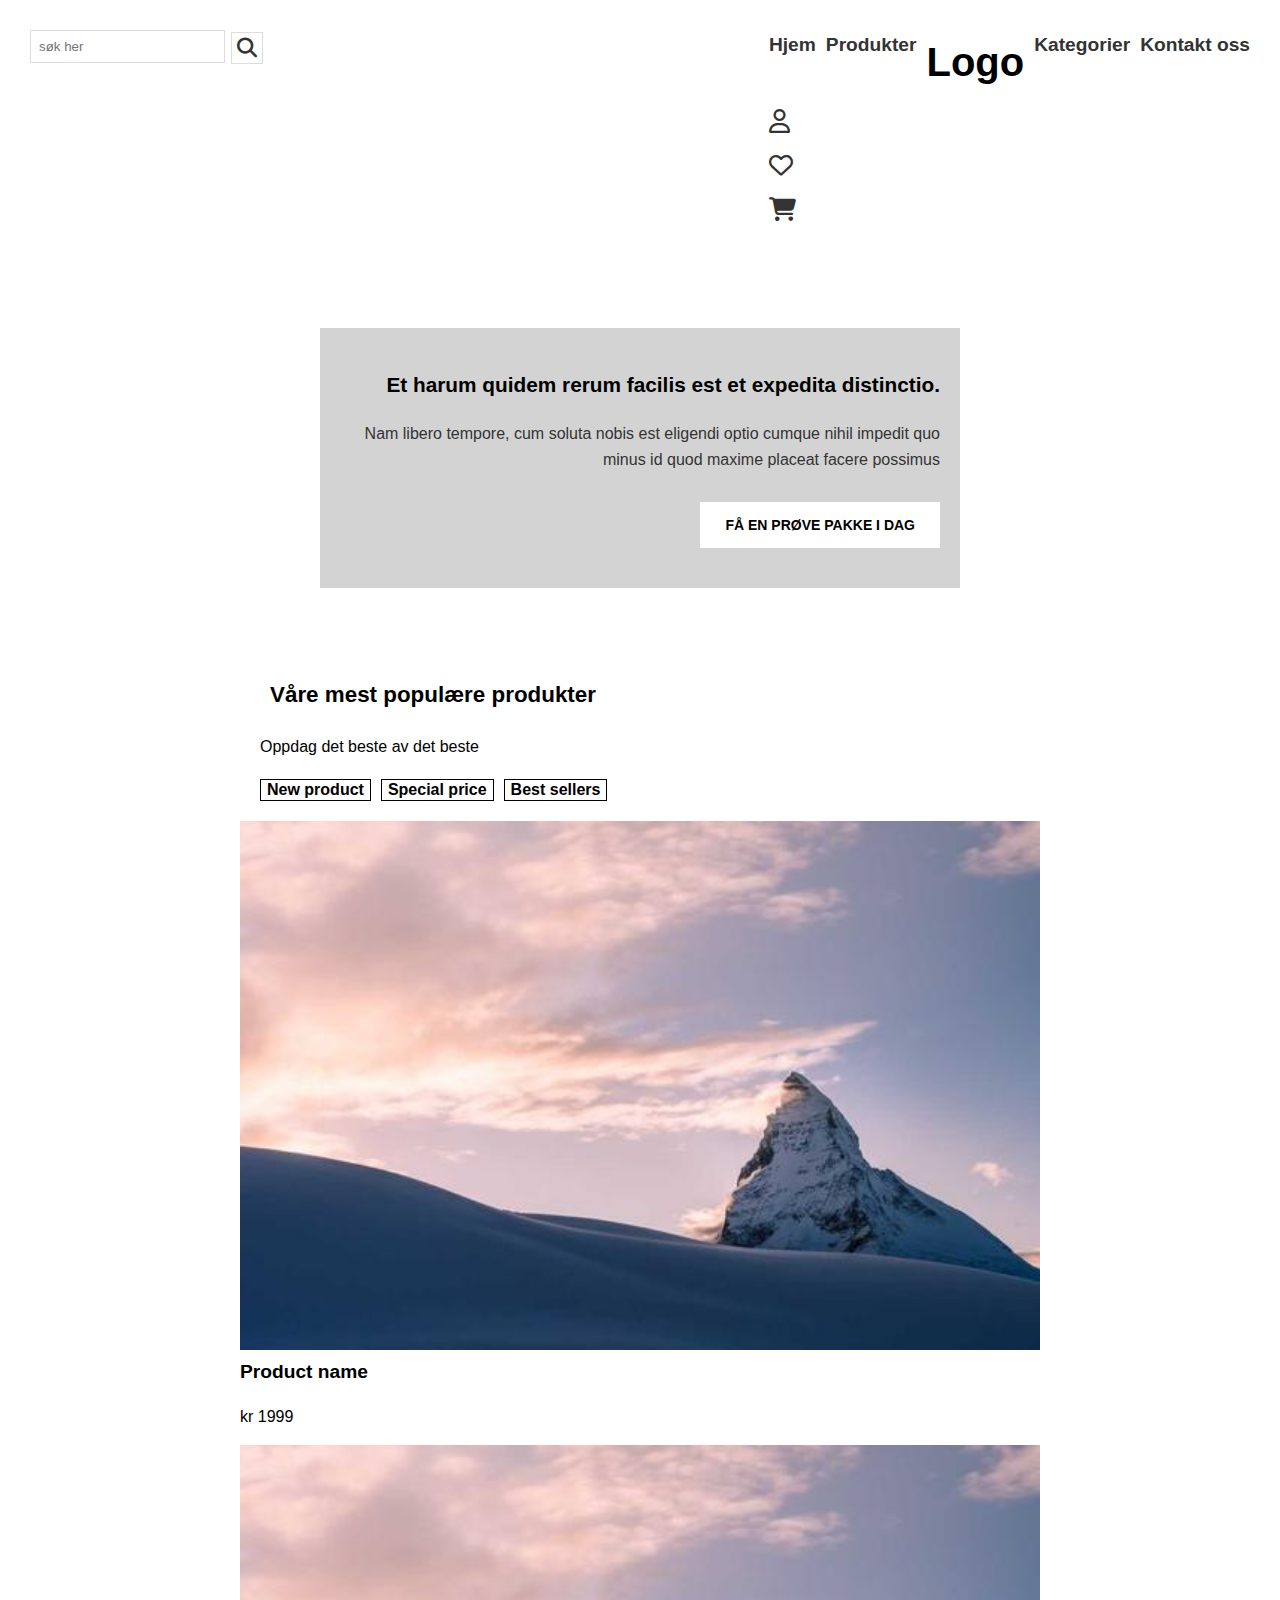
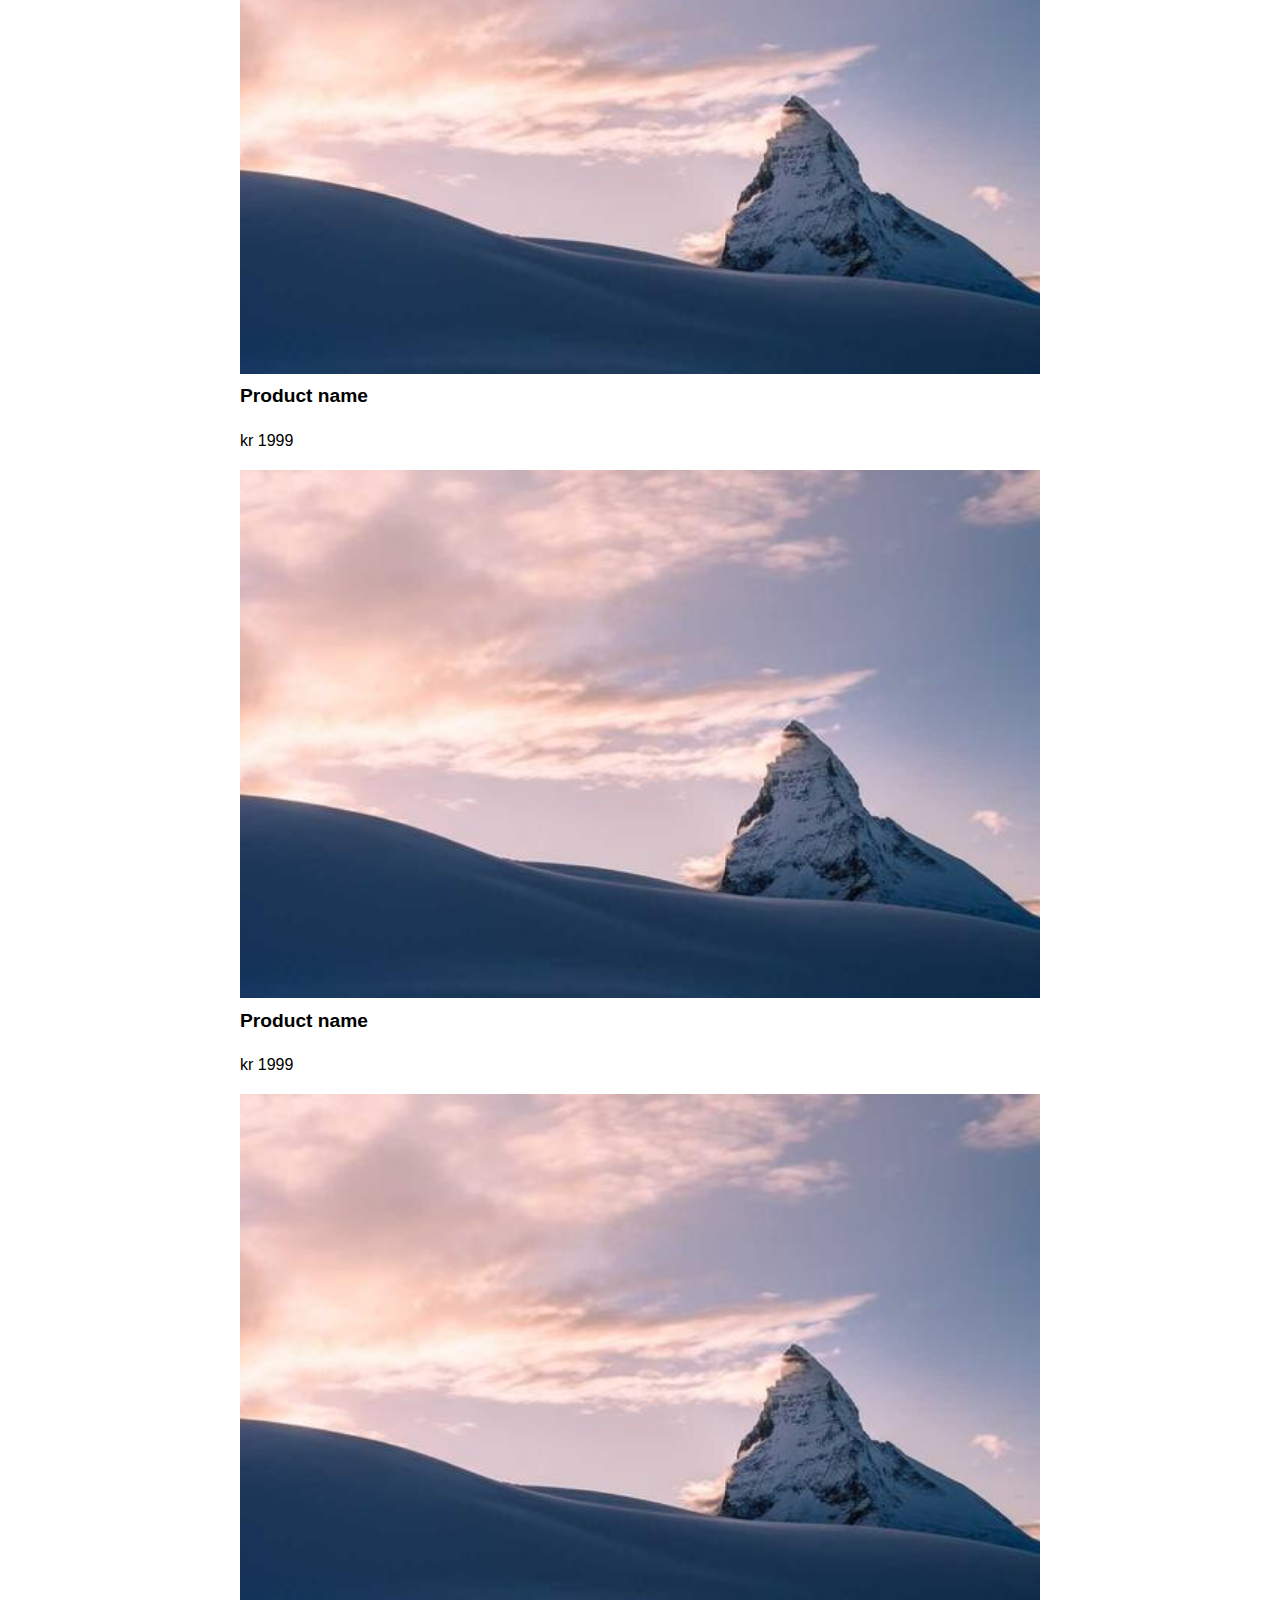
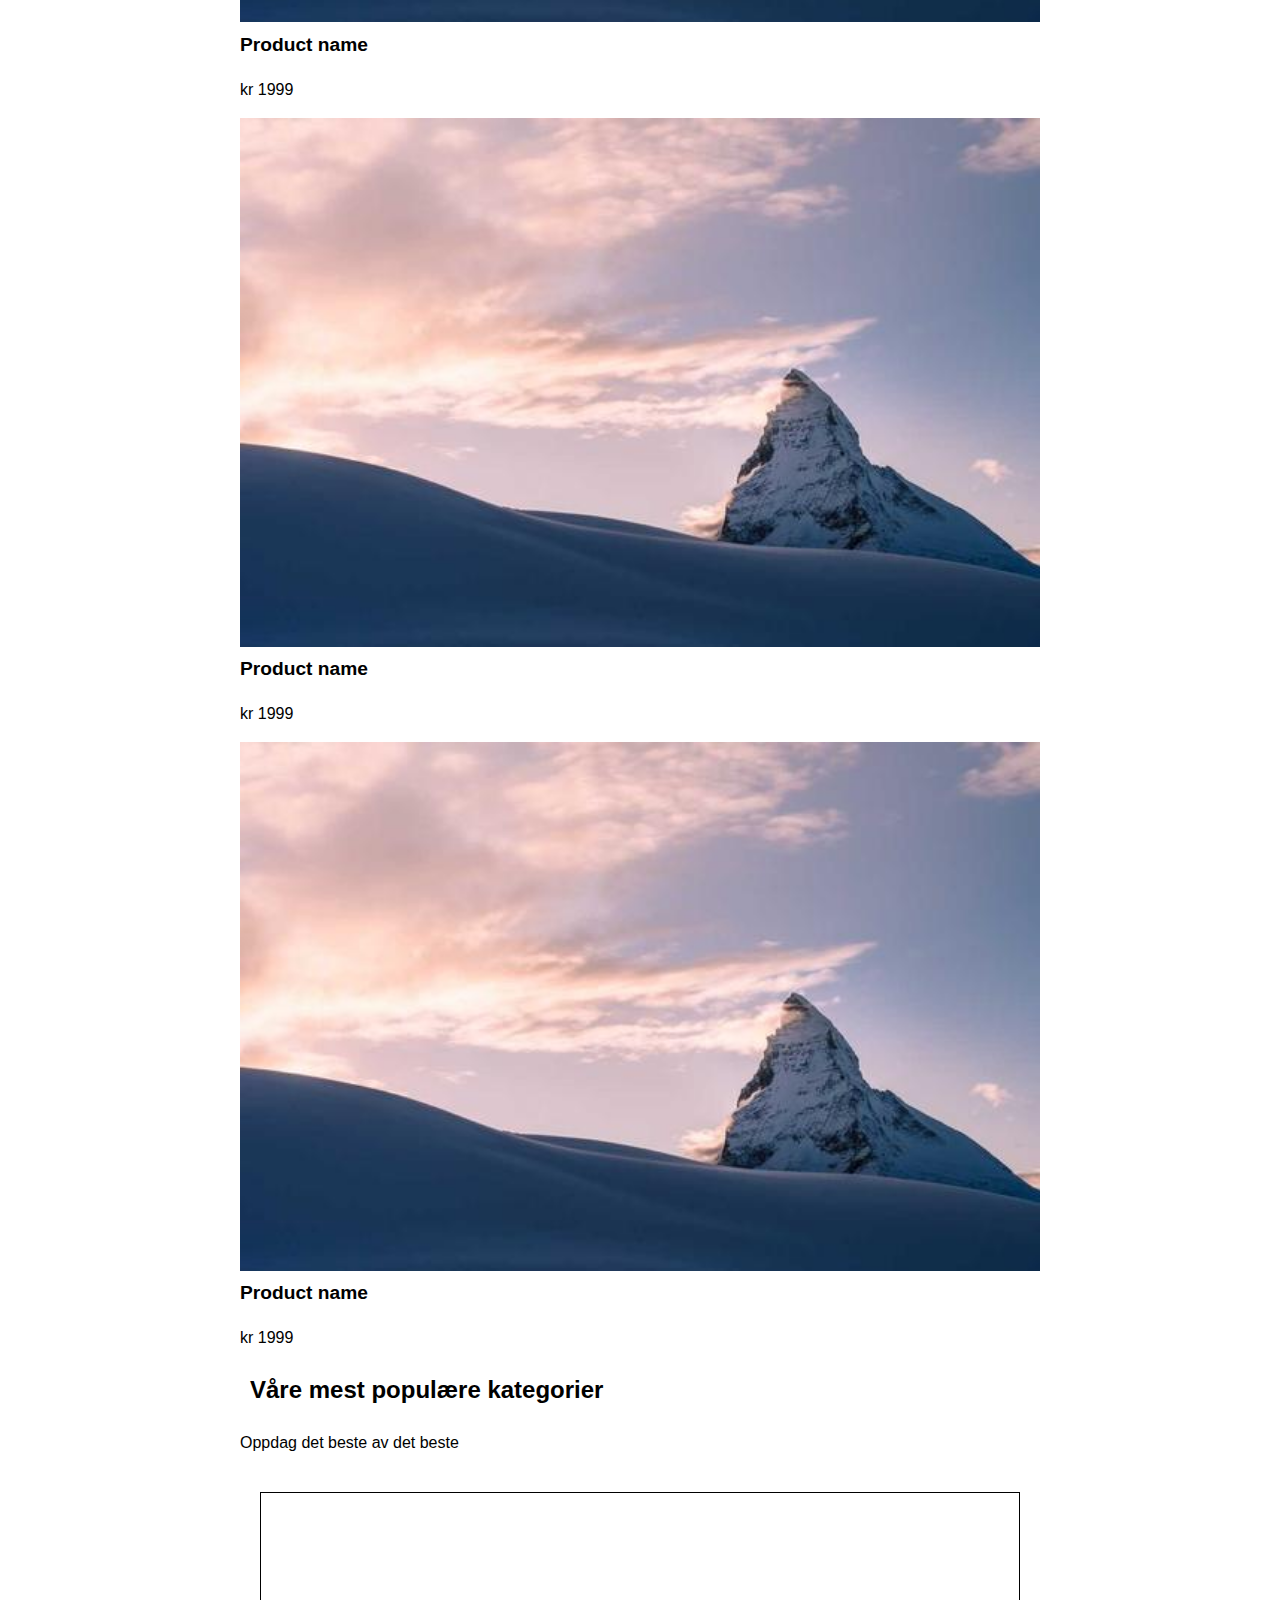
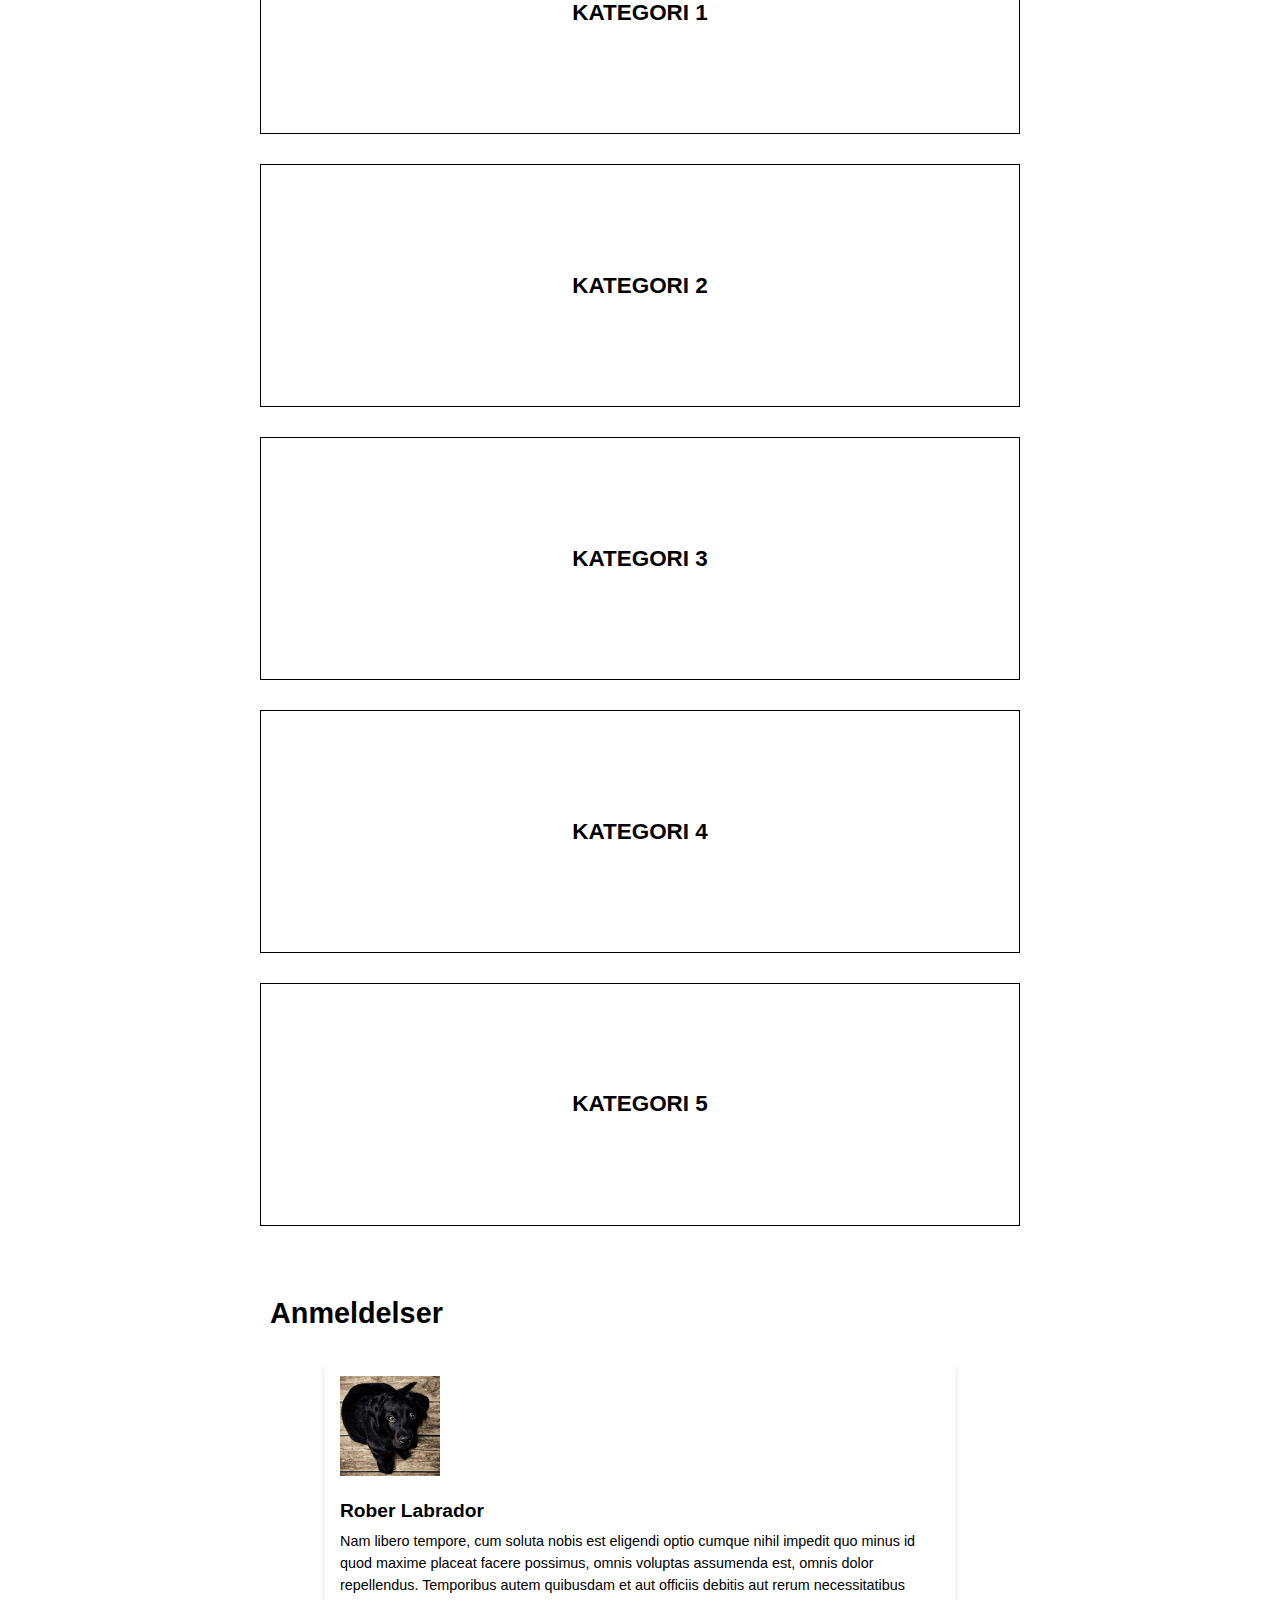
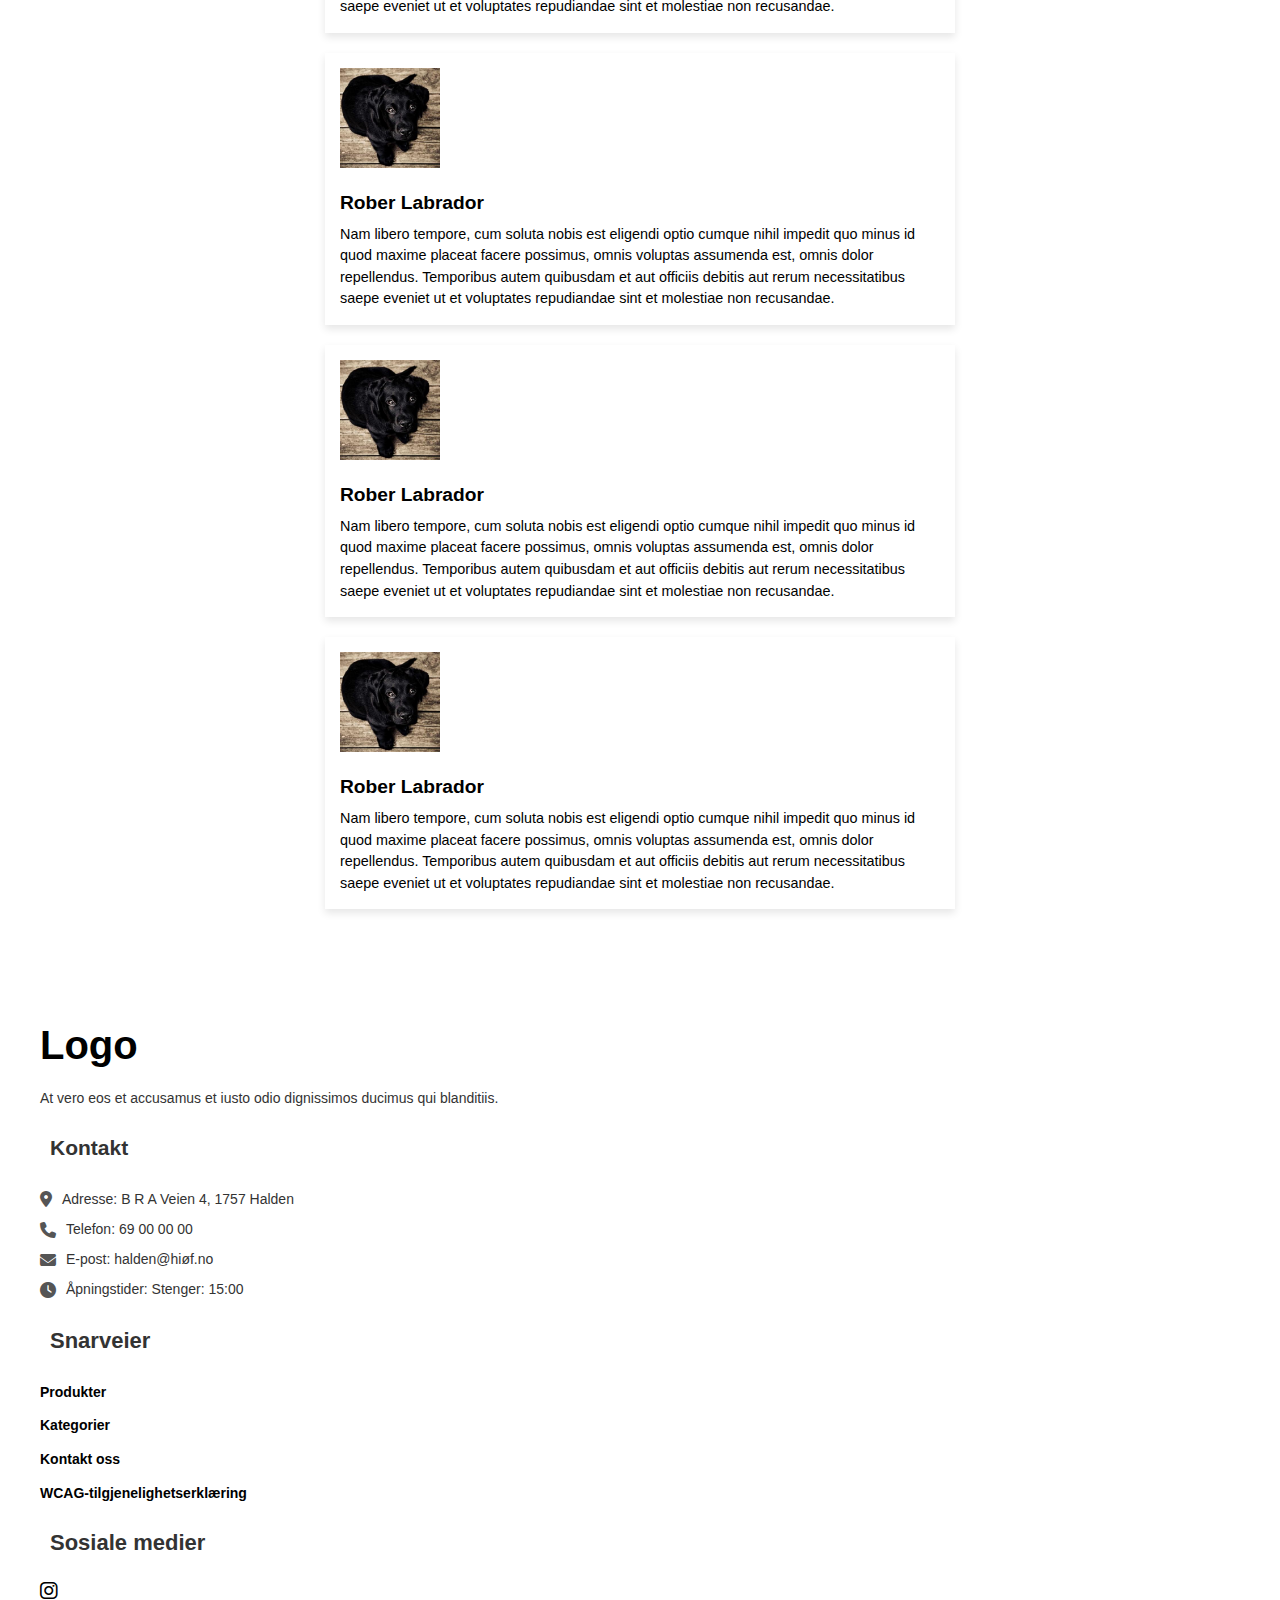
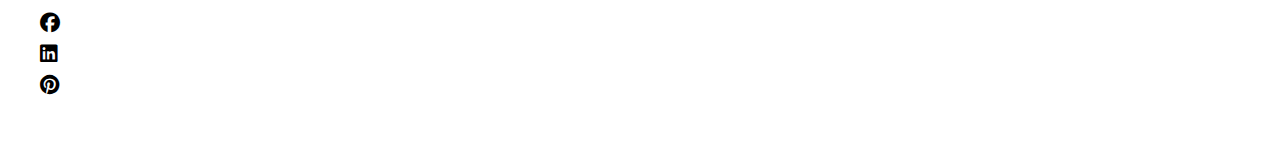
<file: index.html>
<!DOCTYPE html>
<html lang="nb">
<head>
    <meta charset="UTF-8">
    <meta name="viewport" content="width=device-widt, initial-scale=1.0"> 
    <title>Hjem-nettsidenavn</title>
    <link rel="stylesheet" href="Ikons/css/solid.css">
    <link rel="stylesheet" href="Ikons/css/regular.css">
    <link rel="stylesheet" href="Ikons/css/fontawesome.css">
    <link rel="stylesheet" href="Ikons/css/brands.css">
    <link rel="stylesheet" href="css/style.css">
</head>
 <body>
     <header>
        <section class="top-bar">
            <section class="search-bar">
                <input type="text" placeholder="søk her">
                <button>
                    <i class="fa-solid fa-magnifying-glass"></i>
                </button>
            </section>
            <nav>
                <ul>
                    <li>
                        <a href="index.html">Hjem</a>
                    </li>
                    <li>
                        <a href="index.html#product.name">Produkter</a>
                    </li>
                    <li>
                        <a href="index.html"><h1 class="logo">Logo</h1></a>
                    </li>
                    <li>
                        <a href="#kategorier">Kategorier</a>
                    </li>
                    <li>
                        <a href="#footer">Kontakt oss</a>
                    </li>
                </ul>
                <section class="icons">
                    <i class="fa-regular fa-user"></i> 
                    <i class="fa-regular fa-heart"></i> 
                    <a href="checkout.html">
                        <i class="fa-solid fa-cart-shopping"></i>
                    </a>
                </section>
            </nav>
        </section>
     </header>
            <main>
                <section class="container">
                    <h1>Et harum quidem rerum facilis est et expedita distinctio.</h1>
                    <p>
                        Nam libero tempore, cum soluta nobis est eligendi optio cumque 
                        nihil impedit quo minus id quod maxime placeat facere possimus
                    </p>
                    <button>FÅ EN PRØVE PAKKE I DAG</button>
                </section>
                <section class="populære product">
                    <h2>Våre mest populære produkter</h2>
                    <p>Oppdag det beste av det beste </p>
                    <nav>
                        <button>
                            New product
                        </button>
                        <button>
                            Special price
                        </button>
                        <button>
                            Best sellers
                        </button>
                    </nav>
                </section>
                <section id="product.name">
                    <article>
                        <img src="img/eksamen_web_bilde.jpg" alt="fjell med snø, pent himmel fint utsikt">
                        <a href="product.html">Product name</a>
                        <p>kr 1999</p>
                    </article>
                    <article>
                        <img src="img/eksamen_web_bilde.jpg" alt="fjell med snø, pent himmel fint utsikt">
                        <a href="product.html">Product name</a>
                         <p>kr 1999</p>
                    </article>
                    <article>
                        <img src="img/eksamen_web_bilde.jpg" alt="fjell med snø, pent himmel fint utsikt">
                        <a href="product.html">Product name</a>
                        <p>kr 1999</p>
                    </article>
                    <article>
                        <img src="img/eksamen_web_bilde.jpg" alt="fjell med snø, pent himmel fint utsikt">
                        <a href="product.html">Product name</a>
                        <p>kr 1999</p>
                    </article>
                    <article>
                        <img src="img/eksamen_web_bilde.jpg" alt="fjell med snø, pent himmel fint utsikt">
                        <a href="product.html">Product name</a>
                        <p>kr 1999</p>
                    </article>
                    <article>
                        <img src="img/eksamen_web_bilde.jpg" alt="fjell med snø, pent himmel fint utsikt">
                        <a href="product.html">Product name</a>
                        <p>kr 1999</p>
                    </article>
                </section>
                <h2 id="kategorier" class="midtstilt-tittel">Våre mest populære kategorier</h2>
                <p class="midtstilt-tekst">Oppdag det beste av det beste </p>
                <section class="grid">
                    <article class="kategori"><h3>KATEGORI 1</h3></article>
                    <article class="kategori"><h3>KATEGORI 2</h3></article>
                    <article class="kategori"><h3>KATEGORI 3</h3></article>
                    <article class="kategori"><h3>KATEGORI 4</h3></article>
                    <article class="kategori"><h3>KATEGORI 5</h3></article>
                </section>
                <section class="Anmeldelser">
                    <h2>Anmeldelser</h2>
                    <article>
                        <img src="img/eksamen_web_hund.jpg" alt="det er en hund">
                        <h3>Rober Labrador</h3>
                        <p>Nam libero tempore, cum soluta nobis est eligendi optio cumque nihil impedit quo minus id quod maxime placeat facere possimus, omnis voluptas assumenda est, omnis dolor repellendus. Temporibus autem quibusdam et aut officiis debitis aut rerum necessitatibus saepe eveniet ut et voluptates repudiandae sint et molestiae non recusandae.</p>
                    </article>
                    <article>
                        <img src="img/eksamen_web_hund.jpg" alt="det er en hund">
                        <h3>Rober Labrador</h3>
                        <p>Nam libero tempore, cum soluta nobis est eligendi optio cumque nihil impedit quo minus id quod maxime placeat facere possimus, omnis voluptas assumenda est, omnis dolor repellendus. Temporibus autem quibusdam et aut officiis debitis aut rerum necessitatibus saepe eveniet ut et voluptates repudiandae sint et molestiae non recusandae.</p>
                    </article>
                    <article>
                        <img src="img/eksamen_web_hund.jpg" alt="det er en hund">
                        <h3>Rober Labrador</h3>
                        <p>Nam libero tempore, cum soluta nobis est eligendi optio cumque nihil impedit quo minus id quod maxime placeat facere possimus, omnis voluptas assumenda est, omnis dolor repellendus. Temporibus autem quibusdam et aut officiis debitis aut rerum necessitatibus saepe eveniet ut et voluptates repudiandae sint et molestiae non recusandae.</p>
                    </article>
                    <article>
                        <img src="img/eksamen_web_hund.jpg" alt="det er en hund">
                        <h3>Rober Labrador</h3>
                        <p>Nam libero tempore, cum soluta nobis est eligendi optio cumque nihil impedit quo minus id quod maxime placeat facere possimus, omnis voluptas assumenda est, omnis dolor repellendus. Temporibus autem quibusdam et aut officiis debitis aut rerum necessitatibus saepe eveniet ut et voluptates repudiandae sint et molestiae non recusandae.</p>
                    </article>
                </section>
            </main>
        
            <footer id="footer">
                <section class="footer-content">
                    <h1 class="logo">Logo</h1>
                    <p>At vero eos et accusamus et iusto odio dignissimos ducimus qui blanditiis.</p>
                    <h2>Kontakt</h2>
                    <p><i class="fas fa-map-marker-alt"></i> Adresse: B R A Veien 4, 1757 Halden</p>
                    <p><i class="fas fa-phone"></i> Telefon: 69 00 00 00</p>
                    <p><i class="fas fa-envelope"></i> E-post: halden@hiøf.no</p>
                    <p><i class="fas fa-clock"></i> Åpningstider: Stenger: 15:00</p>
                </section>
            
                <section class="footer-shortcuts">
                    <h2>Snarveier</h2>
                    <ul>
                    <li><a href="index.html#product.name">Produkter</a></li>
                    <li><a href="index.html#kategorier">Kategorier</a></li>
                    <li><a href="#footer">Kontakt oss</a></li>
                    <li><a href="WCAG-tilgjenelighetserklæring.pdf">WCAG-tilgjenelighetserklæring</a></li>
                    </ul>
                </section>
            
                <section class="footer-social">
                    <h2>Sosiale medier</h2>
                    <ul>
                        <li><a href="https://www.instagram.com/"><i class="fa-brands fa-instagram"></i></a></li>
                        <li><a href="https://www.facebook.com/"><i class="fa-brands fa-facebook"></i></a></li>
                        <li><a href="https://www.linkedin.com/"><i class="fa-brands fa-linkedin"></i></a></li>
                        <li><a href="https://no.pinterest.com/"><i class="fa-brands fa-pinterest"></i></a></li>
                    </ul>
                </section>
            </footer>
    </body>
</html>
</file>
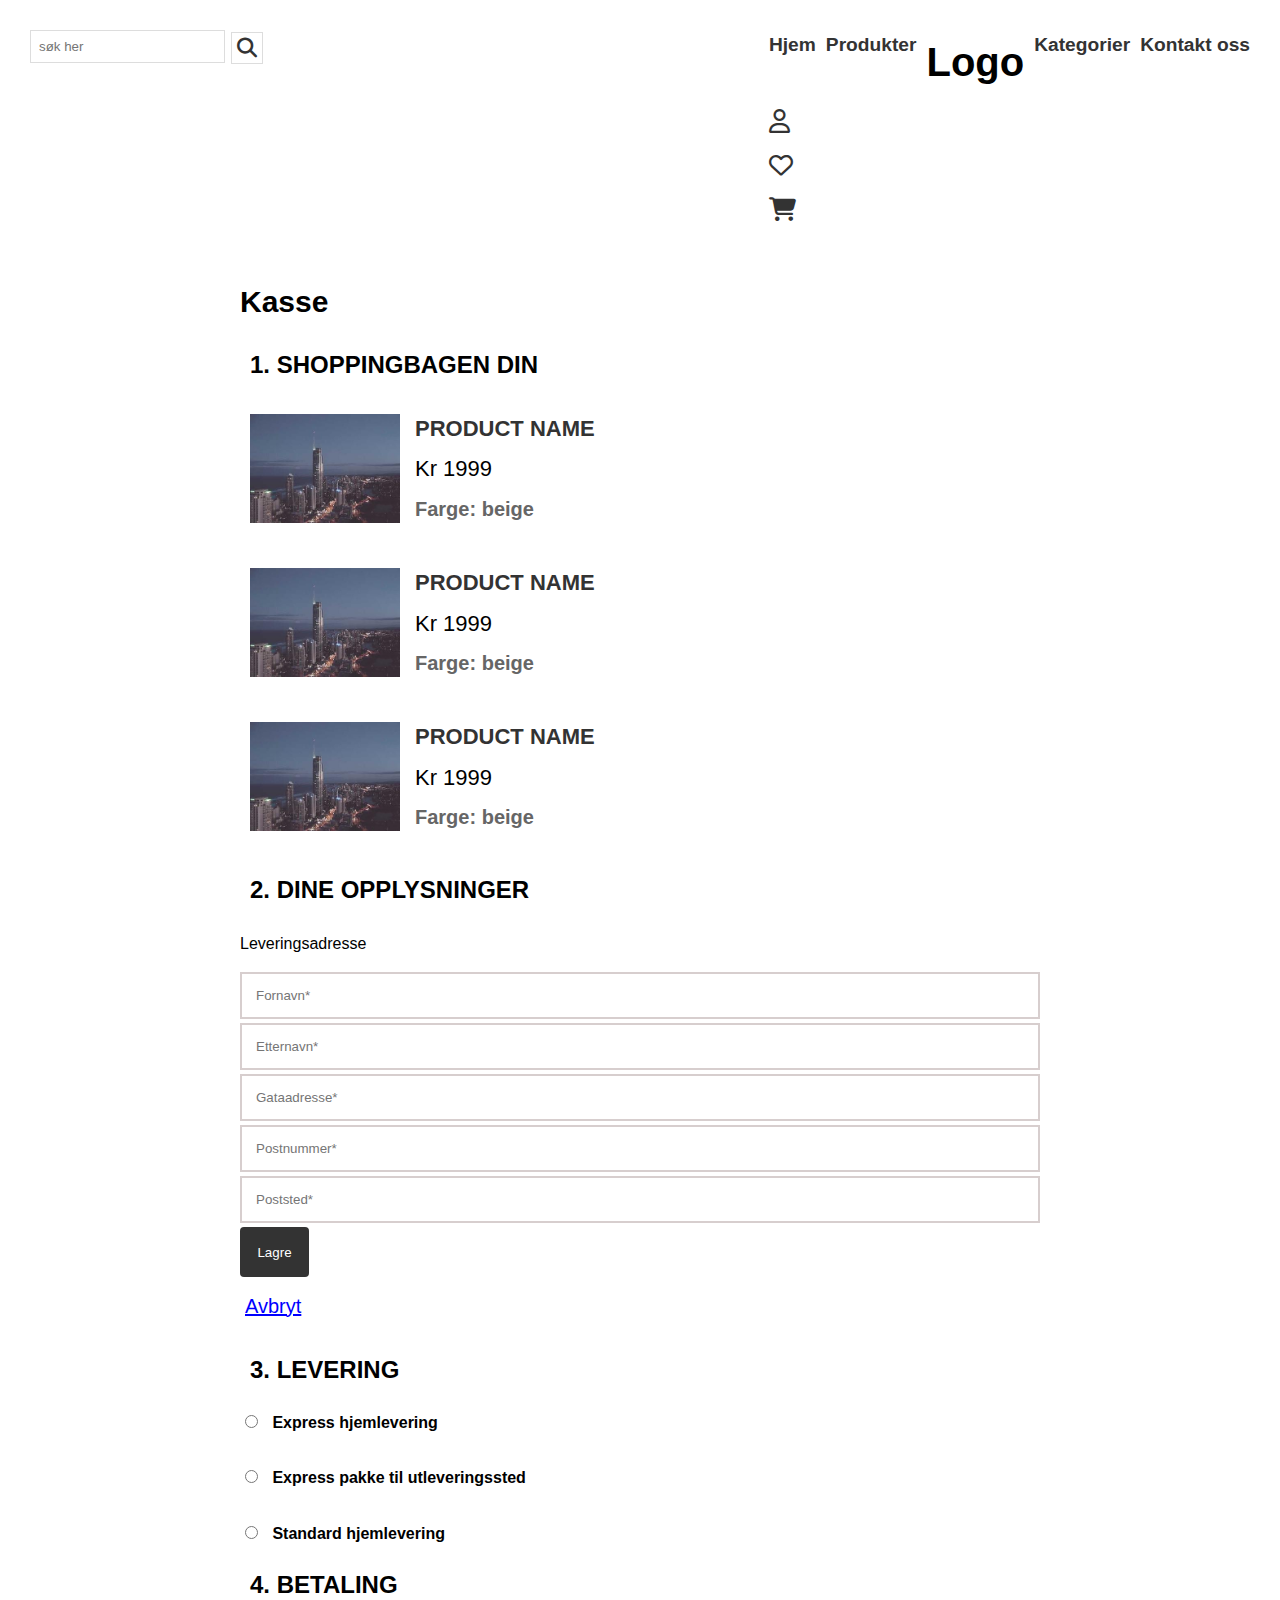
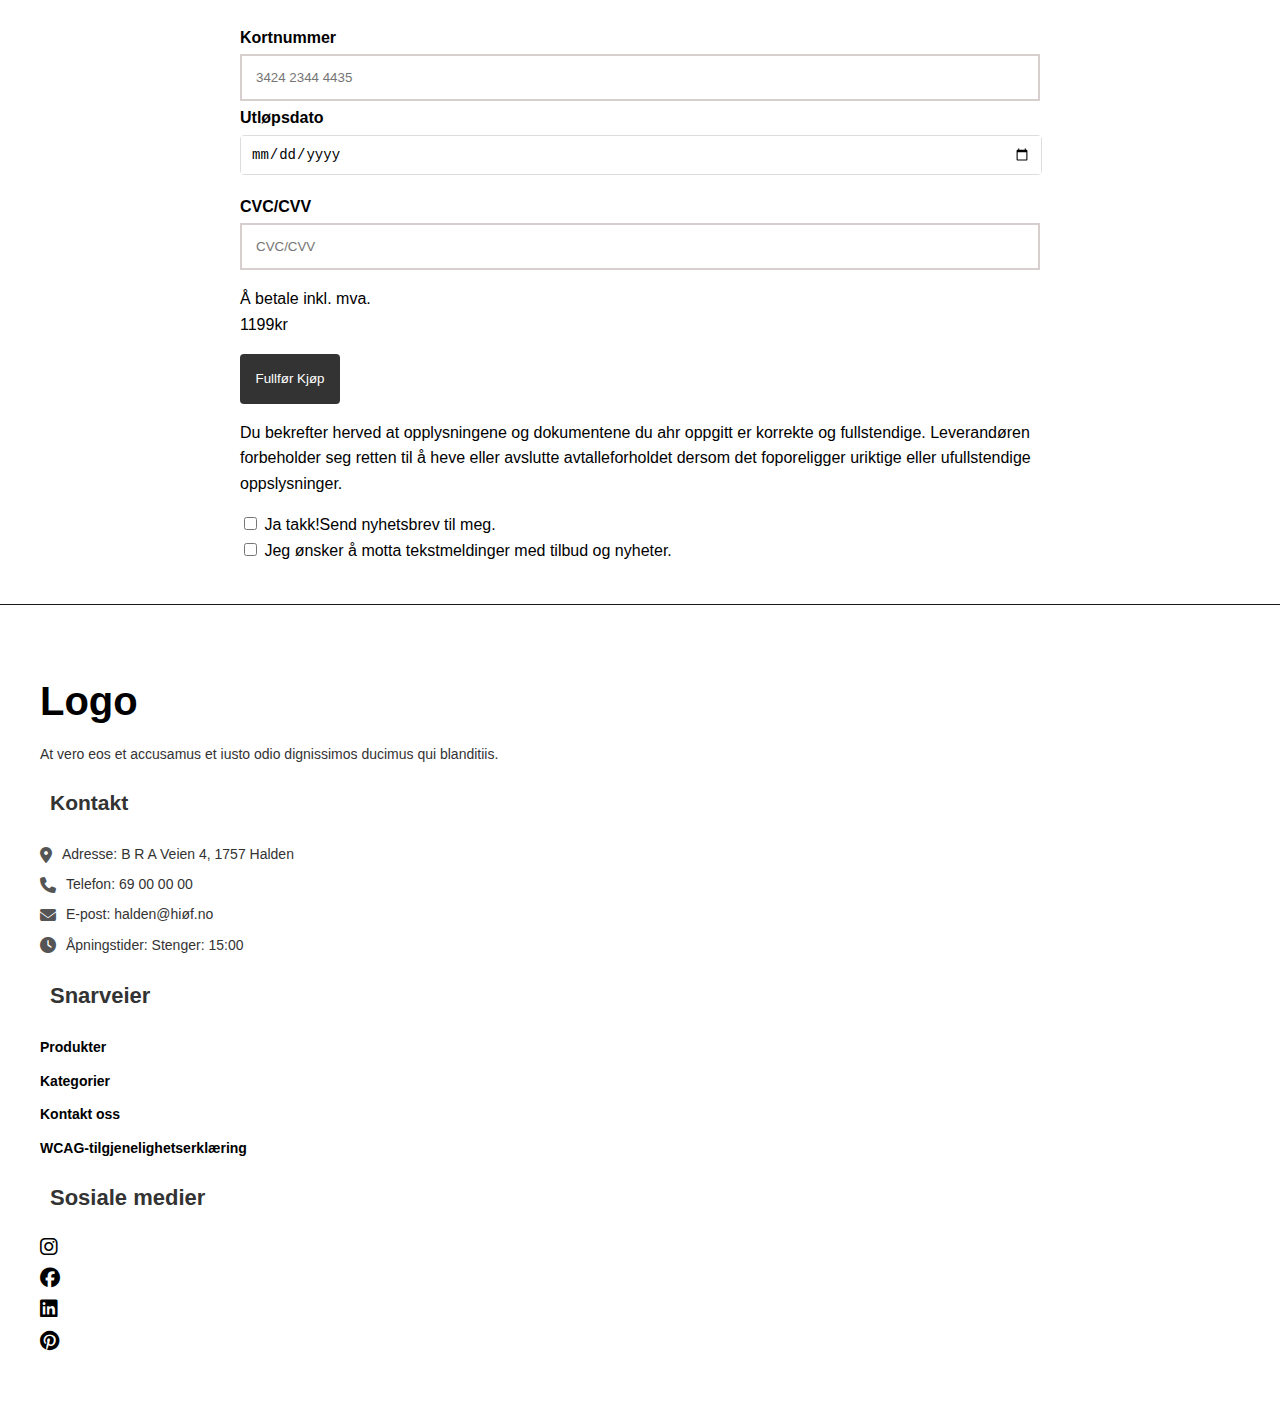
<file: checkout.html>
<!DOCTYPE html>
<html lang="no">
<head>
    <meta charset="UTF-8">
    <meta name="viewport" content="width=device-widt, initial-scale=1.0"> 
    <title>checkout-nettsidenavn</title>
    <link rel="stylesheet" href="Ikons/css/solid.css">
    <link rel="stylesheet" href="Ikons/css/regular.css">
    <link rel="stylesheet" href="Ikons/css/fontawesome.css">
    <link rel="stylesheet" href="Ikons/css/brands.css">
    <link rel="stylesheet" href="css/style.css">
</head>
<body>
    <header>
        <section class="top-bar">
            <section class="search-bar">
                <input type="text" placeholder="søk her">
                <button>
                    <i class="fa-solid fa-magnifying-glass"></i>
                </button>
            </section>
            <nav>
                <ul>
                    <li>
                        <a href="index.html">Hjem</a>
                    </li>
                    <li>
                        <a href="index.html#product.name">Produkter</a>
                    </li>
                    <li>
                        <a href="index.html"><h1 class="logo">Logo</h1></a>
                    </li>
                    <li>
                        <a href="index.html#kategorier">Kategorier</a>
                    </li>
                    <li>
                        <a href="#footer">Kontakt oss</a>
                    </li>
                </ul>
                <section class="icons">
                    <i class="fa-regular fa-user"></i> 
                    <i class="fa-regular fa-heart"></i> 
                    <a href="checkout.html">
                        <i class="fa-solid fa-cart-shopping"></i>
                    </a>
                </section>
            </nav>
        </section>
    </header>

    <main>
        <h1>Kasse</h1>
        <section class="shopping-bag">
            <h2>1. SHOPPINGBAGEN DIN</h2>
            <article class="product">
                <img src="img/image_copy_2.png" alt="Produktbilde">
                <section class="product-details">
                    <p class="checkout-pris">PRODUCT NAME</p>
                    <p>Kr 1999</p>
                    <p>Farge: beige</p>
                </section>
            </article>
        </section>
        <section class="shopping-bag">
            <article class="product">
                <img src="img/image_copy_2.png" alt="Produktbilde">
                <section class="product-details">
                    <p class="checkout-pris">PRODUCT NAME</p>
                    <p>Kr 1999</p>
                    <p>Farge: beige</p>
                </section>
            </article>
        </section>
        <section class="shopping-bag">
            <article class="product">
                <img src="img/image_copy_2.png" alt="Produktbilde">
                <section class="product-details">
                    <p class="checkout-pris">PRODUCT NAME</p>
                    <p>Kr 1999</p>
                    <p>Farge: beige</p>
                </section>
            </article>
        </section>

        <section class="your-info">
            <h2>2. DINE OPPLYSNINGER</h2>
            <p>Leveringsadresse</p>
            <form>
                <input type="text" id="firstname" placeholder="Fornavn*" required>
                <input type="text" id="lastname" placeholder="Etternavn*" required>
                <input type="text" id="address" placeholder="Gataadresse*" required>
                <input type="number" id="zipcode" placeholder="Postnummer*" required>
                <input type="text" id="postnr" placeholder="Poststed*" required>
                <button type="submit">Lagre</button>
                <button type="reset" class="avbryt-knapp">Avbryt</button>
            </form>
        </section>

        
        
        <section class="delivery">
            <h2>3. LEVERING</h2>
            <form>
                <label class="radio-option">
                    <input type="radio" id="ekte" name="delivery" value="express">
                    Express hjemlevering
                </label>
                <label class="radio-option">
                    <input type="radio" id="package" name="delivery" value="package">
                    Express pakke til utleveringssted
                </label>
                <label class="radio-option">
                    <input type="radio" id="standard" name="delivery" value="standard">
                    Standard hjemlevering
                </label>
            </form>
        </section>
        

        
        <section class="payment">
            <h2>4. BETALING</h2>
            <form>
                <label for="card-number">Kortnummer</label>
                <input type="number" id="card-number" placeholder="3424 2344 4435" required>
                

                <label for="expiry">Utløpsdato</label>
                <label class="input-wrapper">
                    <input type="date" id="expiry" required>
                </label>
        

                <label for="cvc">CVC/CVV</label>
                <input type="number" id="cvc" placeholder="CVC/CVV" required>

        
            
            </form>

            <p>Å betale inkl. mva.
                <br>
                1199kr
            </p>
            <button type="reset" class="fullfør-kjøp">Fullfør Kjøp</button>
            <p>Du bekrefter herved at opplysningene og dokumentene du ahr oppgitt er korrekte og fullstendige.
                Leverandøren forbeholder seg retten til å heve eller avslutte avtalleforholdet dersom det foporeligger
                uriktige eller ufullstendige oppslysninger.
            </p>

            <label class="nyhettakk">
                <input type="checkbox" id="ektetest" name="delivery" value="express">
               Ja takk!Send nyhetsbrev til meg.
            </label>
            <br>

            <label class="nyhettakk">
                <input type="checkbox" id="nyhetboks" name="delivery" value="express">
                Jeg ønsker å motta tekstmeldinger med tilbud og nyheter.
            </label>

        </section>
        
    </main>
    <hr>

    

    <footer id="footer"> 
        <section class="footer-content">
            <h1 class="logo">Logo</h1>
            <p>At vero eos et accusamus et iusto odio dignissimos ducimus qui blanditiis.</p>
            <h2>Kontakt</h2>
            <p><i class="fas fa-map-marker-alt"></i> Adresse: B R A Veien 4, 1757 Halden</p>
            <p><i class="fas fa-phone"></i> Telefon: 69 00 00 00</p>
            <p><i class="fas fa-envelope"></i> E-post: halden@hiøf.no</p>
            <p><i class="fas fa-clock"></i> Åpningstider: Stenger: 15:00</p>
        </section>
    
        <section class="footer-shortcuts">
            <h2>Snarveier</h2>
            <ul>
                <li><a href="index.html#product.name">Produkter</a></li>
                <li><a href="index.html#kategorier">Kategorier</a></li>
                <li><a href="#footer">Kontakt oss</a></li>
                <li><a href="WCAG-tilgjenelighetserklæring.pdf">WCAG-tilgjenelighetserklæring</a></li>
            </ul>
        </section>
    
        <section class="footer-social">
            <h2>Sosiale medier</h2>
            <ul>
                <li><a href="https://www.instagram.com/"><i class="fa-brands fa-instagram"></i></a></li>
                <li><a href="https://www.facebook.com/"><i class="fa-brands fa-facebook"></i></a></li>
                <li><a href="https://www.linkedin.com/"><i class="fa-brands fa-linkedin"></i></a></li>
                <li><a href="https://no.pinterest.com/"><i class="fa-brands fa-pinterest"></i></a></li>
            </ul>
        </section>
    </footer>
 </body>
</html>
</file>
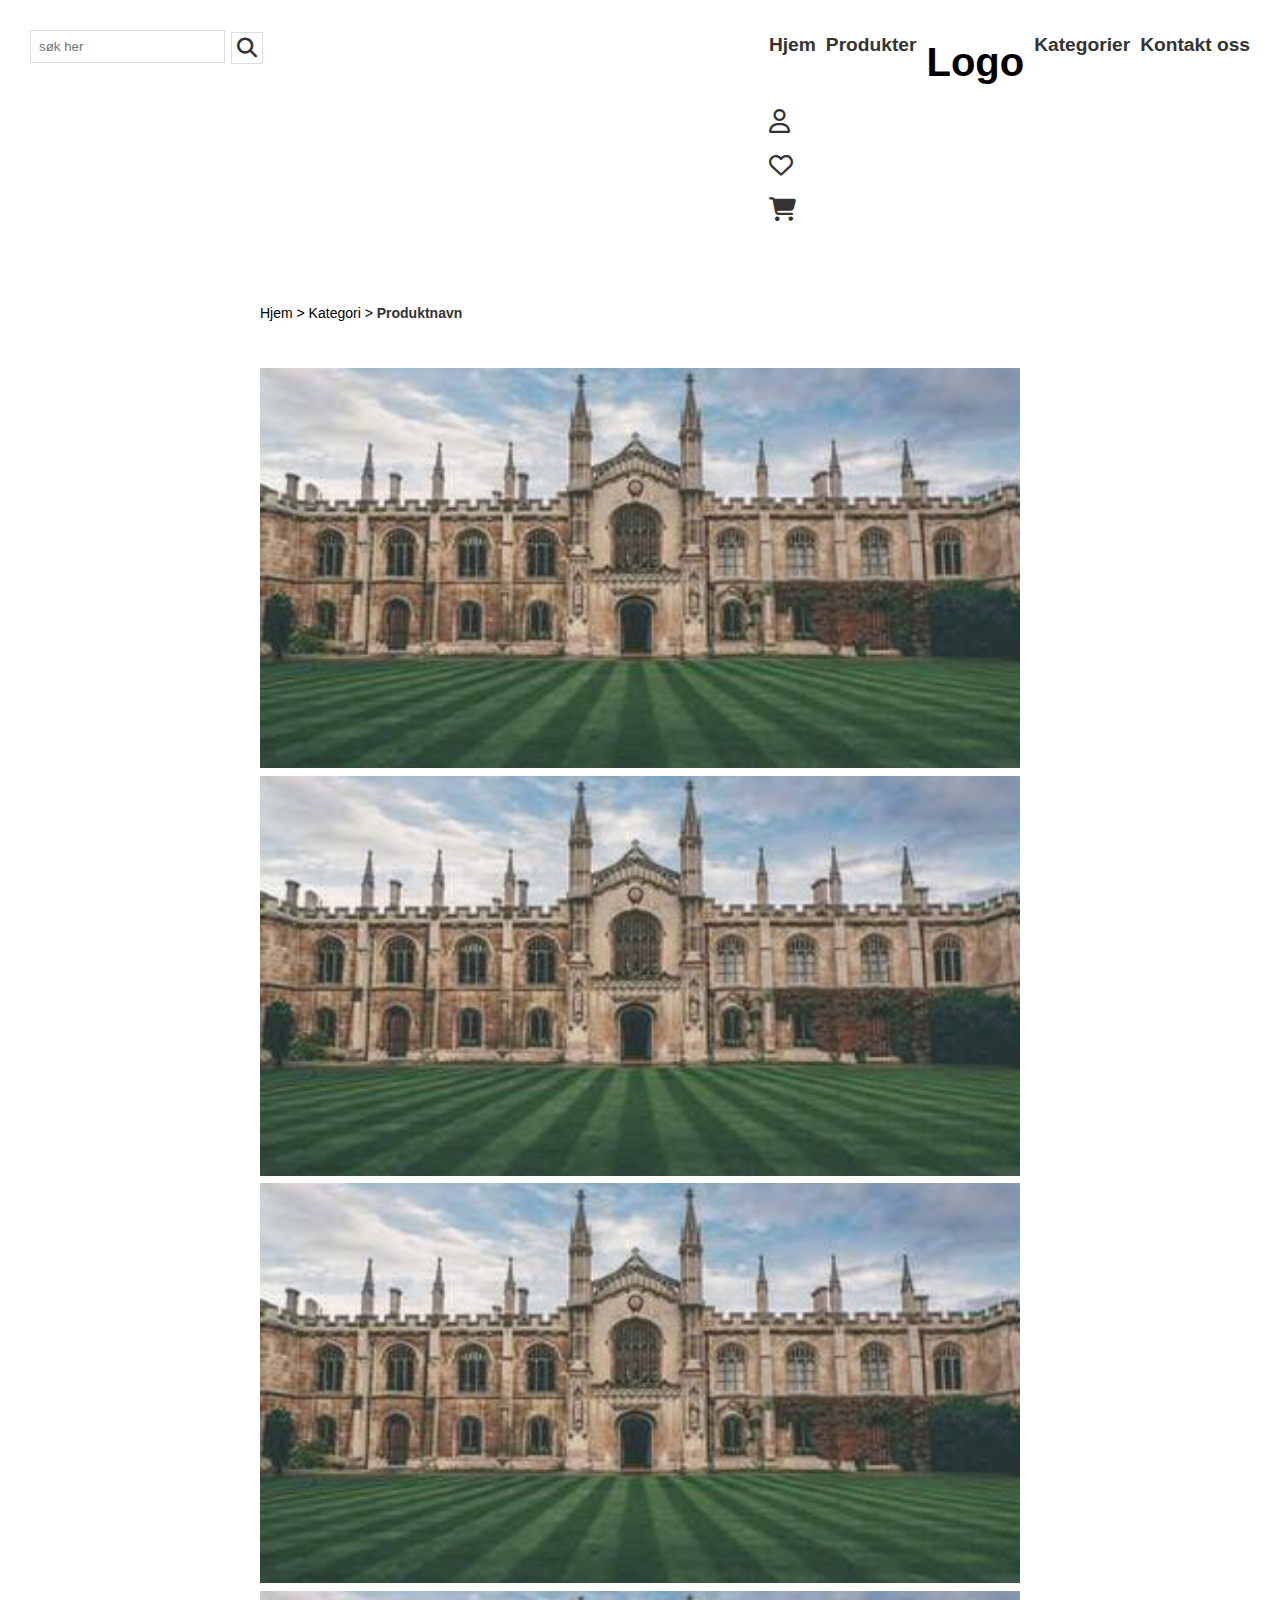
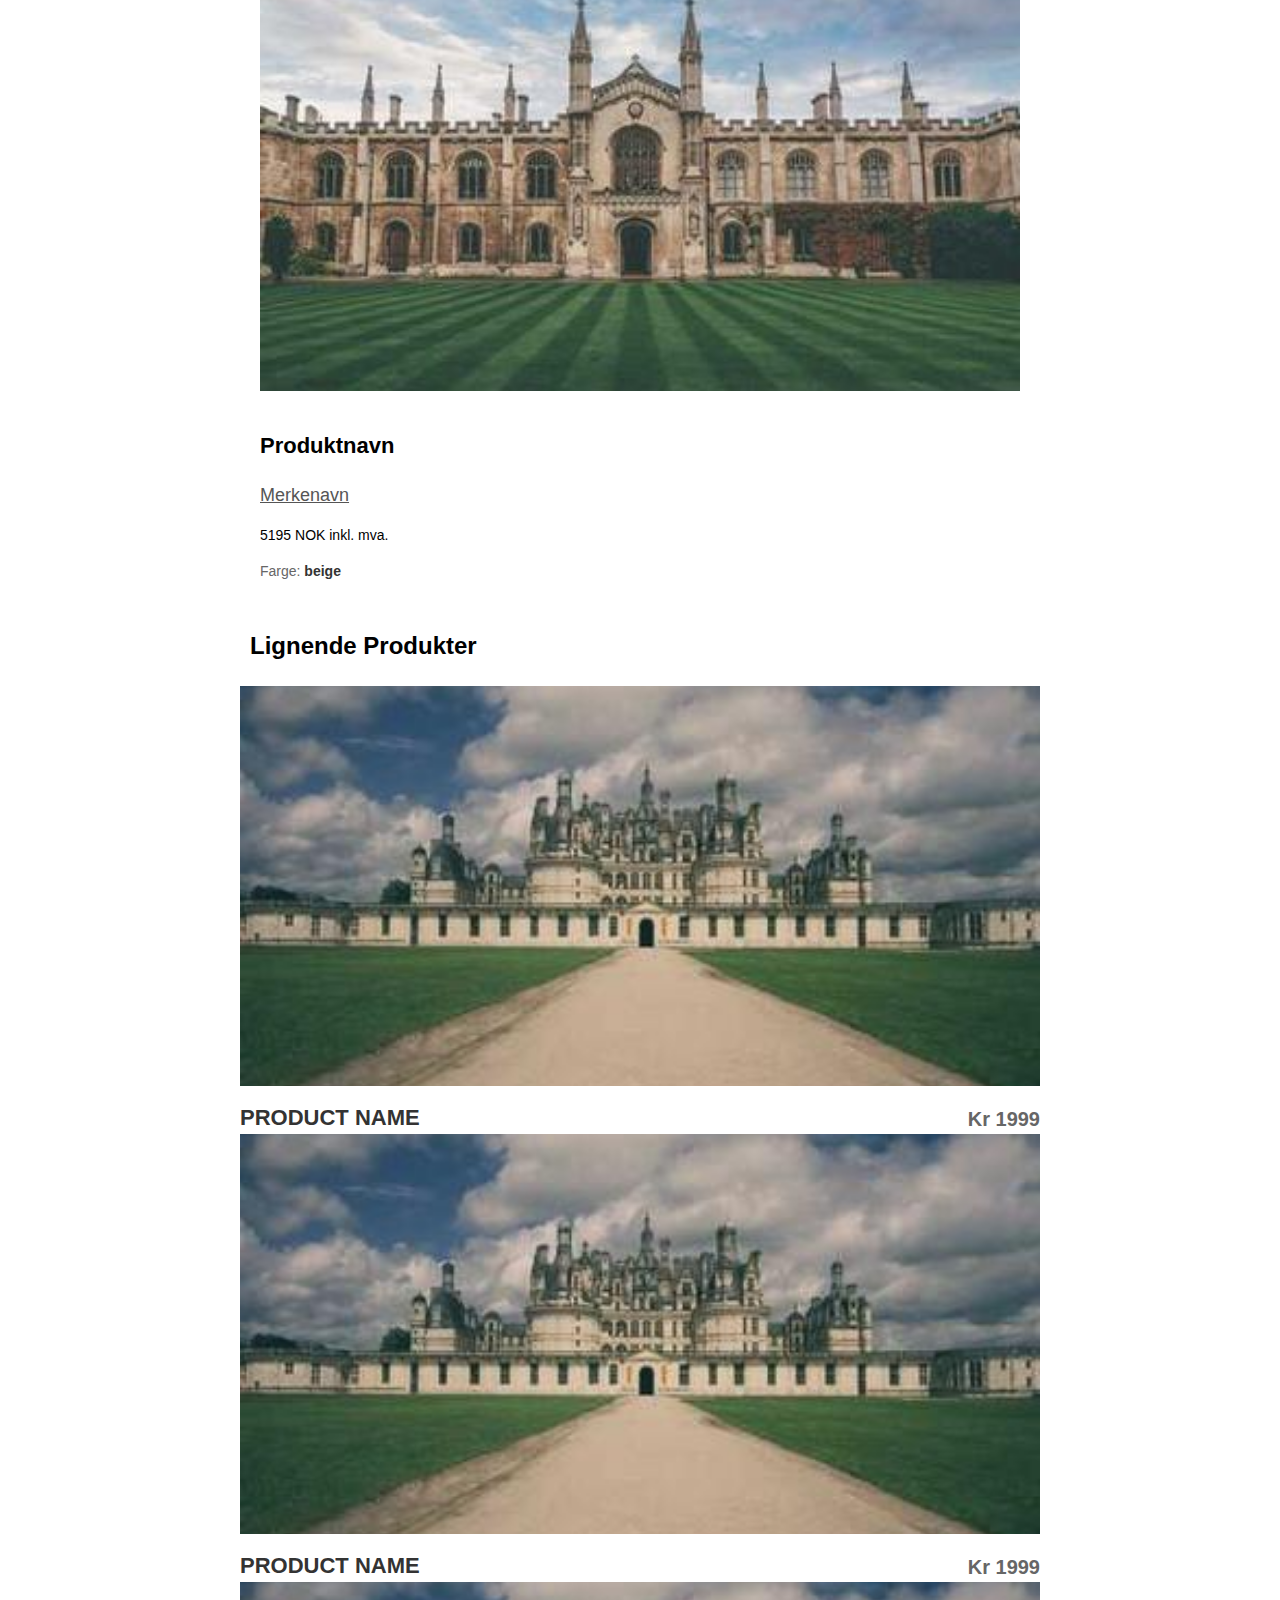
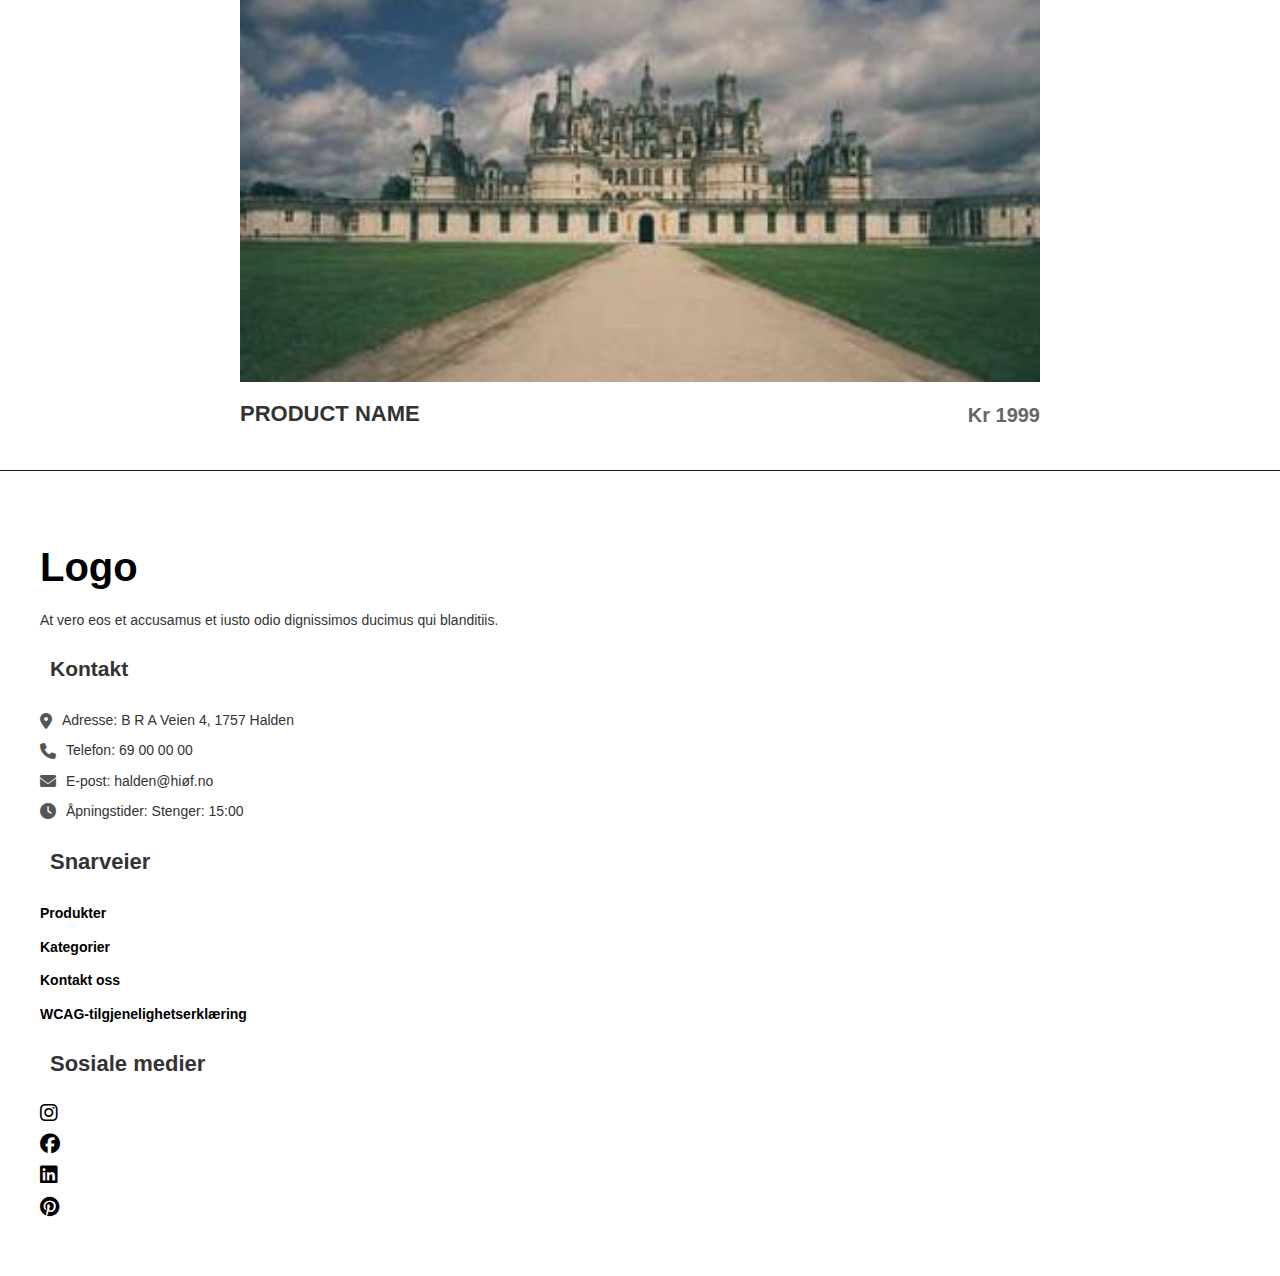
<file: product.html>
<!DOCTYPE html>
<html lang="nb">
 <head>
    <meta charset="UTF-8">
    <meta name="viewport" content="width=device-widt, initial-scale=1.0"> 
    <title>Produkter-nettsidenavn</title>
    <link rel="stylesheet" href="Ikons/css/solid.css">
    <link rel="stylesheet" href="Ikons/css/regular.css">
    <link rel="stylesheet" href="Ikons/css/fontawesome.css">
    <link rel="stylesheet" href="Ikons/css/brands.css">
    <link rel="stylesheet" href="css/style.css">
 </head>
 <body>
    <header>
        <section class="top-bar">
            <section class="search-bar">
                <input type="text" placeholder="søk her">
                <button>
                    <i class="fa-solid fa-magnifying-glass"></i>
                </button>
            </section>
            <nav>
                <ul>
                    <li>
                        <a href="index.html">Hjem</a>
                    </li>
                    <li>
                        <a href="index.html#product.name">Produkter</a>
                    </li>
                    <li>
                        <a href="index.html"><h1 class="logo">Logo</h1></a>
                    </li>
                    <li>
                        <a href="index.html#kategorier">Kategorier</a>
                    </li>
                    <li>
                        <a href="#footer">Kontakt oss</a>
                    </li>
                </ul>
                <section class="icons">
                    <i class="fa-regular fa-user"></i> 
                    <i class="fa-regular fa-heart"></i> 
                    <a href="checkout.html">
                        <i class="fa-solid fa-cart-shopping"></i>
                    </a>
                </section>
            </nav>
        </section>
    </header>
    
    <main>
        <section class="breadcrumb">
            <p>Hjem > Kategori > <span class="breadcrumb-current">Produktnavn</span></p>
        </section>

        <section class="related-products">
            <article class="related-item">
                <img src="img/image_copy.png" alt="Produktbilde">
            </article>
            <article class="related-item">
                <img src="img/image_copy.png" alt="Produktbilde">
            </article>
            <article class="related-item">
                <img src="img/image_copy.png" alt="Produktbilde">
            </article>
            <article class="related-item">
                <img src="img/image_copy.png" alt="Produktbilde">
                <h4 class="product-name">Produktnavn</h4>
                <p class="brand-name">Merkenavn</p>
                <p class="price">5195 NOK inkl. mva.</p>
                <p class="color">Farge: <span class="color-name">beige</span></p>
            </article>
        </section>

        <section class="shopping-bag1">
            <h2>Lignende Produkter</h2>
            <article class="product">
                <img src="img/image.png" alt="Produktbilde">
                <aside class="product-details">
                    <section class="details-row">
                        <p class="checkout-pris">PRODUCT NAME</p>
                        <p class="price">Kr 1999</p>
                    </section>
                </aside>
            </article>
            <article class="product">
                <img src="img/image.png" alt="Produktbilde">
                <aside class="product-details">
                    <section class="details-row">
                        <p class="checkout-pris">PRODUCT NAME</p>
                        <p class="price">Kr 1999</p>
                    </section>
                </aside>
            </article>
            <article class="product">
                <img src="img/image.png" alt="Produktbilde">
                <aside class="product-details">
                    <section class="details-row">
                        <p class="checkout-pris">PRODUCT NAME</p>
                        <p class="price">Kr 1999</p>
                    </section>
                </aside>
            </article>
        </section>
    </main>
    <hr>
        
        <footer id="footer">
            <section class="footer-content">
                <h1 class="logo">Logo</h1>
                <p>At vero eos et accusamus et iusto odio dignissimos ducimus qui blanditiis.</p>
                <h2>Kontakt</h2>
                <p><i class="fas fa-map-marker-alt"></i> Adresse: B R A Veien 4, 1757 Halden</p>
                <p><i class="fas fa-phone"></i> Telefon: 69 00 00 00</p>
                <p><i class="fas fa-envelope"></i> E-post: halden@hiøf.no</p>
                <p><i class="fas fa-clock"></i> Åpningstider: Stenger: 15:00</p>
            </section>
        
            <section class="footer-shortcuts">
                <h2>Snarveier</h2>
                <ul>
                    <li><a href="index.html#product.name">Produkter</a></li>
                    <li><a href="index.html#kategorier">Kategorier</a></li>
                    <li><a href="#footer">Kontakt oss</a></li>
                    <li><a href="WCAG-tilgjenelighetserklæring.pdf">WCAG-tilgjenelighetserklæring</a></li>
                </ul>
            </section>
        
            <section class="footer-social">
                <h2>Sosiale medier</h2>
                <ul>
                    <li><a href="https://www.instagram.com/"><i class="fa-brands fa-instagram"></i></a></li>
                    <li><a href="https://www.facebook.com/"><i class="fa-brands fa-facebook"></i></a></li>
                    <li><a href="https://www.linkedin.com/"><i class="fa-brands fa-linkedin"></i></a></li>
                    <li><a href="https://no.pinterest.com/"><i class="fa-brands fa-pinterest"></i></a></li>
                </ul>
            </section>
        </footer>
    </body>
</html>
</file>
<file: css/style.css>
/* General styles */
body {
    font-family: Arial, sans-serif;
    margin: 0;
    padding: 0;
    line-height: 1.6;
}

header {
    padding: 20px;
    background: white;
    border-bottom: none;
    text-align: center;
}

.top-bar {
    display: flex;
    flex-direction: column;
    align-items: flex-start;
    padding: 10px;
}

.top-bar input[type="text"] {
    margin-bottom: 10px;
    padding: 5px;
    width: 100%;
    box-sizing: border-box;
}

nav ul {
    list-style: none;
    margin: 0;
    padding: 0;
    display: flex;
    flex-direction: column;
    align-items: flex-start;
    gap: 10px;
}

nav ul li a {
    text-decoration: none;
    color: #333;
}

h1 {
    margin: 0;
    font-size: 30px;
    text-align: left;
}

.logo {
    font-size: 40px;
    font-weight: bold;
    color: black;
    text-decoration: none;;
}
.icons {
    display: flex;
    flex-direction: column;
    align-items: flex-start;
    margin-top: 15px;
    gap: 20px;

}

.icons i {
    font-size: 24px;
    color: #333;
    cursor: pointer;
}

.checkout-pris {
    font-size: 24px;
    color: #333;
    font-weight: bold;
}


.icons i:hover {
    color: #555;
}



/* Search bar styling */
.search-bar {
    display: flex;
    align-items: center;
}

.search-bar button{
    background-color: white;
    border: 0px;
    width: 20px;
    height: 20px;
}
.search-bar input[type="text"] {
    padding: 8px;
    border: 1px solid #ddd;
    flex: 1;
}

.search-bar i {
    font-size: 20px;
    margin: 0; 
    color: #333;
    cursor: pointer;
    padding: 5px; /* Innvendig avstand for firkanten */
    border: 1px solid #ddd; /* Firkant rundt ikonet */
    background-color: white; /* Lys bakgrunn for ikonet */
    margin-top: -12px;
}

.search-bar i:hover {
    color: #555;
    background-color: #e6e6e6; /* Endre bakgrunnsfarge ved hover */
}

main {
    padding: 20px;
    max-width: 100%;
    margin: auto;
    align-content: center;

}

h2 {
    border-bottom: none;
    padding-bottom: 5px;
    margin-bottom: 15px;
    margin-left: 10px;
}

/* Shopping bag */
.shopping-bag .product {
    display: flex;
    flex-direction: column;
    margin-bottom: 15px;
    border: none;
    padding: 10px;
    background: white;
}

.shopping-bag .product img {
    width: 100%;
    height: auto;
    margin-bottom: 10px;
}

.shopping-bag1 .product img {
    width: 100%;
    height: 400px;
    margin-bottom: 10px;
    object-fit: cover;
}


.product-details {
    display: flex;
    flex-direction: column; /* Vertikal layout for de indre elementene */
    gap: 10px; /* Avstand mellom rader */
}


.product-details p {
    margin: -12px; /* Fjern standard margin */
    font-size: 22px; /* Standard skriftstørrelse for prisen og fargen */
    margin-bottom: 40px;
}

.product-details p:last-child {
    color: #666; /* Lysere farge for "Farge: beige" */
    font-size: 20px;
    font-weight: bold;
}

/* Form section */
form {
    display: flex;
    flex-direction: column;
    gap: 4px;
}

form label {
    font-weight: bold;
}

form input[type="text"],
form input[type="number"] {
    padding: 14px;
    border: 2px solid rgba(92, 57, 57, 0.247);
    border-radius: 0px;
    width: 100%;
    box-sizing: border-box;
}

form button {
    padding: 10px;
    background: #333;
    color: white;
    border: none;
    border-radius: 4px;
    cursor: pointer;
    width: 69px;
    height: 50px;
}

.fullfør-kjøp {
    padding: 10px;
    background: #333;
    color: white;
    border: none;
    border-radius: 4px;
    cursor: pointer;
    width: 100px;
    height: 50px;
}


form button:hover {
    background: #555;
}

.avbryt-knapp {
    background-color: white; /* Lys grå bakgrunn */
    color: blue; /* Mørk tekstfarge */
    text-decoration: underline;
    font-size: 20px;
    padding: 10px 15px; /* Innvendig avstand */
    border-radius: 4px; /* Avrunde hjørnene */
    cursor: pointer; /* Muspeker ved hover */
    margin-left: -10px;
}

.avbryt-knapp:hover {
    background-color: #e0e0e0; /* Mørkere grå ved hover */
    border-color: #999; /* Mørkere kantlinje ved hover */
    color: #000; /* Svart tekst ved hover */
    
}


.input-wrapper {
    position: relative;
    display: inline-block;
    width: 100%;
    margin-bottom: 15px;
    border: 1px solid #ddd;
    border-radius: 4px;
    padding: 0;
}

.input-wrapper input {
    width: 100%;
    padding: 10px;
    border: none;
    outline: none;
    font-size: 14px;
    box-sizing: border-box;
}

.input-wrapper i {
    position: absolute;
    right: 10px; /* Plasseres helt til høyre */
    top: 50%; /* Sentraliseres vertikalt */
    transform: translateY(-50%);
    font-size: 16px;
    color: #aaa;
}

.input-wrapper input::placeholder {
    color: #aaa;
}



/* Delivery section */
.delivery form {
    display: flex;
    flex-direction: column;
    gap: 30px;
}

.delivery input[type="radio"] {
    margin-right: 10px;
}

hr {
    border: none;
    border-top: 1px solid #1c1717; /* Tynn strek */
    margin: 20px 0; /* Juster avstand */
    width: 1
    
    00%; /* Full bredde */
}


/* Breadcrumbs */
.breadcrumb {
    padding: 10px 20px;
    font-size: 14px;
}

.breadcrumb-current {
    font-weight: bold; /* Gjør "Produktnavn" bold */
    color: #333; /* Valgfri mørkere farge */
}

/* Produktdetaljer */
.product-details p {
    margin: 2px 0; /* Mindre mellomrom mellom linjene */
    line-height: 1.2; /* Justerer avstanden mellom linjer */
}

.product-details article {
    max-width: 300px;
    flex: 1;
}

.product-details article img {
    width: 100%;
    height: auto;
}

.product-info h2 {
    font-size: 20px;
    margin-bottom: 10px;
}

.product-info p {
    margin-bottom: 8px;
    font-size: 14px;
}

/* Lignende produkter */
.related-products {
    padding: 20px;
}

.related-products h3 {
    font-size: 18px;
    margin-bottom: 20px;
    text-align: center;
}

.related-products section {
    display: flex;
    flex-direction: column; /* Plasserer elementene under hverandre */
    align-items: center; /* Sentraliserer innholdet */
    gap: 20px; /* Avstand mellom bildene */
}


.related-item {
    text-align: left; /* Sentraliserer teksten under bildet */
    width: 100%; /* Juster bredden etter behov */
    
}

.related-item img {
    width: 100%; /* Sørger for at bildet fyller containeren */
    height: 400px; /* Bevarer bildeforholdet */
   
    object-fit: cover; /* Sørger for at bildet ser balansert ut */
}

.related-item h4 {
    font-size: 22px;
    margin-bottom: 5px;
    font-weight: bold;
}

.brand-name {
    text-decoration: underline; /* Kun merkenavnet har understrek */
    font-size: 18px; /* Fast størrelse for merkenavnet */
    margin-bottom: 5px;
    color: #555; /* Valgfri farge */
}

.price {
    font-size: 14px; /* Egen størrelse for pris og farge */
    margin-bottom: 5px;
    color: black;
}
.details-row {
    display: flex; /* Plasserer elementene horisontalt */
    justify-content: space-between; /* Skyver elementene til hver sin ende */
    align-items: center; /* Sentraliserer vertikalt */
    width: 100%; /* Sørger for full bredde */
}

.checkout-pris {
    font-weight: bold; /* Bold for produktnavnet */
    font-size: 16px;
    margin: 0;
}

.price1 {
    font-size: 14px; /* Størrelse for prisen */
    margin: 0;
    text-align: right; /* Justerer teksten til høyre */
    margin-left: auto; /* Skyver prisen helt til høyre */
}

.color {
    font-size: 14px; /* Egen størrelse for pris og farge */
    margin-bottom: 5px;
    color: #333;
}
.color-name {
    font-weight: bold; /* Gjør "beige" bold */
    color: #333; /* Valgfri mørkere farge */
}

.color {
    color: #666; /* Lysere farge for "Farge: beige" */
}

/* Footer */
footer {
    background:white;
    padding: 40px;
    text-align: left;

}
.footer-content {
    font-size: 14px;
    color: #333;
    line-height: 1.8;
}

.footer-content p {
    display: flex;
    align-items: center; /* Sentraliser ikonet og teksten vertikalt */
    gap: 10px; /* Avstand mellom ikonet og teksten */
    margin: 5px 0; /* Avstand mellom paragrafene */
}

.footer-content i {
    font-size: 16px; /* Størrelse på ikonet */
    color: #555; /* Farge på ikonet */
}

.footer-shortcuts {
    margin-top: 20px; /* Avstand fra tidligere innhold */
}

.footer-shortcuts h2 {
    font-size: 22px;
    margin-bottom: 10px;
    color: #333;
}

.footer-shortcuts ul {
    list-style: none;
    padding: 0;
}

.footer-shortcuts ul li {
    margin-bottom: 8px;
}

.footer-shortcuts ul li a {
    text-decoration: none;
    color: black; /* Farge på lenkene */
    font-size: 14px;
}

.footer-shortcuts ul li a:hover {
    text-decoration: underline; /* Understrek ved hover */
}

.footer-social {
    margin-top: 20px; /* Avstand fra tidligere innhold */
}

.footer-social h2 {
    font-size: 22px;
    margin-bottom: 10px;
    color: #333;
}

.footer-social ul {
    list-style: none;
    padding: 0;
}

.footer-social ul li {
    display: flex;
    align-items: center; /* Sentraliser ikonet og teksten vertikalt */
    margin-bottom: 8px;
}

.footer-social ul li a {
    text-decoration: none;
    color: #333;
    font-size: 14px;
}

.footer-social ul li a i {
    font-size: 20px;
    color: black; /* Blå ikonfarge */
    margin-right: 10px; /* Avstand mellom ikon og tekst */
}

.footer-social ul li a:hover i {
    color: #0056b3; /* Mørkere blå ved hover */
}

/* Responsive Styles for Mobile First */
@media (min-width: 501px) {
    body {
        font-size: 1rem;
    }

    .top-bar {
        flex-direction: row;
        justify-content: space-between;
    }

    nav ul {
        flex-direction: row;
    }

    .shopping-bag .product {
        flex-direction: row;
    }

    .shopping-bag .product img {
        width: 150px;
        margin-right: 15px;
    }

    main {
        max-width: 800px;
    }
}


/* Generelle stiler */
body {
    font-family: Arial, sans-serif;
    margin: 0;
    padding: 0;
    box-sizing: border-box;
}

/* Container for seksjonen */
.container {
    background-color: #d3d3d3; /* Lys grå bakgrunn */
    text-align: right;
    padding: 40px 20px;
    max-width: 600px;
    margin: 50px auto; /* Sentraliserer seksjonen */
}

/* Overskriftstil */
.container h1 {
    font-size: 1.3rem;
    font-weight: bold;
    color: #000;
    margin-bottom: 20px;
    text-align: right;
}

/* Paragrafstil */
.container p {
    font-size: 1rem;
    color: #333;
    margin-bottom: 30px;
    line-height: 1.6;
}

/* Knappestil */
.container button {
    font-size: 14px;
    font-weight: bold;
    color: #000000;
    background-color: #ffffff;
    border: none;
    padding: 15px 25px;
    cursor: pointer;
    text-transform: uppercase;
    transition: background-color 0.3s ease;
}

/* Knapp hover-effekt */
.container button:hover {
    background-color: #ffffff;
}

/* Seksjon for populære produkter */
.populære.product {
    text-align: left;
    padding: 20px;
}

.populære.product h2 {
    font-size: 1.4rem;
    font-weight: bold;
    margin-bottom: 10px;
    color: #000;
}

.populære.product p {
    font-size: 1rem;
    color: #000000;
    margin-bottom: 20px;
}

/* Navigasjonsknapper */
.populære.product nav {
    display: flex;
    justify-content: left; /* Sentraliser knappene */
    gap: 10px; /* Mellomrom mellom knappene */
    flex-wrap: nowrap; /* Sørger for at knappene ikke brytes */
}

.populære.product button {
    background-color: transparent;
    border: 1px solid #000; /* Sort kant */
    font-size: 1rem;
    font-weight: bold;
    color: #000;
    cursor: pointer;
    transition: background-color 0.3s ease, color 0.3s ease;
}
.populære.product button:hover{
    background-color: #c3c3c3ce;
}
/* Hover-effekt */

/* Responsiv design */
@media (max-width: 600px) {
    .populære.product nav {
        justify-content: center; /* Sentraliser knappene for mobil */
        gap: 8px; /* Mindre mellomrom på mobil */
    }

    .populære.product button {
        padding: 8px 15px; /* Juster padding for mobil */
        text-align: left;

    }
}

/* Styling for produktseksjonen */
.product\.name {
    display: flex;
    flex-direction: column; /* Viser elementene nedover */
    gap: 16px; /* Avstand mellom produktene */
    padding: 10px;
}

.product\.name article {
    padding: 10px;
    text-align: left;
    transition: transform 0.2s ease, box-shadow 0.2s ease;
}

/* Hover-effekt for hvert produkt */
.product\.name article:hover {
    transform: translateY(-5px); /* Løfter elementet litt opp */
}

.product\.name img {
    width: 100%; /* Tilpasser seg bredden */
    height: auto; /* Beholder proporsjonene */
    margin-bottom: 10px;
}

.product\.name h3 {
    font-size: 1.2rem;
    color: #000000;
    margin: 10px 0 5px;
}

.product\.name p {
    font-size: 1rem;
    color: #000000;
    margin: 0;
}

/* Styling for grid-seksjonen */
.grid {
    display: flex;
    flex-direction: column; /* Viser elementene nedover */
    gap: 30px; /* Avstand mellom firkantene */
    padding: 20px; /* Innrykk fra kanten */
}

/* Styling for hver kategori */
.grid .kategori {
    border: 1px solid #000000; /* Tydelig sort ramme */
    padding: 80px 30px; /* Innvendig plass i hver firkant */
    text-align: center; /* Sentrerer innholdet */
    font-family: Arial, sans-serif;
    font-size: 1.2rem; /* Størrelse på teksten */
    color: #000000; /* Mørk tekstfarge */
}

/* Hover-effekt for kategorier */
.grid .kategori:hover {
    transform: translateY(-5px); /* Løfter firkanten litt */
}

/* Styling for Anmeldelser seksjonen */
.Anmeldelser {
    padding: 20px;
    font-family: Arial, sans-serif;
}

.Anmeldelser h2 {
    text-align: left;
    font-size: 1.8rem;
    margin-bottom: 20px;
    color: #000000;
}

/* Styling for hvert anmeldelse-artikkel */
.Anmeldelser article {
    display: flex;
    flex-direction: column; /* Plasserer innholdet vertikalt */
    align-items: left; /* Sentrerer innholdet horisontalt */
    background-color: #ffffff; /* Hvit bakgrunn for rammen */
    padding: 15px; /* Innrykk inne i rammen */
    margin-bottom: 20px; /* Avstand mellom artikler */
    box-shadow: 0 4px 8px rgba(0, 0, 0, 0.1); /* Subtil skygge */
    text-align: left; /* Sentraliserer teksten */
    max-width: 600px; /* Justerer bredde på artikkelen */
    margin-left: auto;
    margin-right: auto; /* Sentrerer hele artikkelen på siden */
}

/* Styling for bildet */
.Anmeldelser article img {
    width: 100px; /* Litt større bilde */
    height: 100px; /* Holder firkantet form */
    object-fit: cover; /* Fyller bildet proporsjonalt */
    margin-bottom: 10px; /* Avstand mellom bildet og teksten */
}

/* Styling for teksten */
.Anmeldelser article h3 {
    margin: 10px 0 5px;
    font-size: 1.2rem;
    color: #000000;
}

.Anmeldelser article p {
    margin: 0;
    color: #000000;
    font-size: 0.9rem;
    line-height: 1.5;
}


/*Produkt navn link som er under bild, kan fjernes og legge til bake <h3 tag>*/
a {
    color: rgb(0, 0, 0); /* Setter tekstfarge */
    text-decoration: none; /* Fjerner understrek */
    font-size: 1.2rem;
    font-weight: bold;
  }


  product.name,img {
    width: 100%; /* Gjør at bildene fyller containeren */

}
</file>
<file: Ikons/css/solid.css>
/*!
 * Font Awesome Free 6.7.0 by @fontawesome - https://fontawesome.com
 * License - https://fontawesome.com/license/free (Icons: CC BY 4.0, Fonts: SIL OFL 1.1, Code: MIT License)
 * Copyright 2024 Fonticons, Inc.
 */
:root, :host {
  --fa-style-family-classic: 'Font Awesome 6 Free';
  --fa-font-solid: normal 900 1em/1 'Font Awesome 6 Free'; }

@font-face {
  font-family: 'Font Awesome 6 Free';
  font-style: normal;
  font-weight: 900;
  font-display: block;
  src: url("../webfonts/fa-solid-900.woff2") format("woff2"), url("../webfonts/fa-solid-900.ttf") format("truetype"); }

.fas,
.fa-solid {
  font-weight: 900; }
</file>
<file: Ikons/css/regular.css>
/*!
 * Font Awesome Free 6.7.0 by @fontawesome - https://fontawesome.com
 * License - https://fontawesome.com/license/free (Icons: CC BY 4.0, Fonts: SIL OFL 1.1, Code: MIT License)
 * Copyright 2024 Fonticons, Inc.
 */
:root, :host {
  --fa-style-family-classic: 'Font Awesome 6 Free';
  --fa-font-regular: normal 400 1em/1 'Font Awesome 6 Free'; }

@font-face {
  font-family: 'Font Awesome 6 Free';
  font-style: normal;
  font-weight: 400;
  font-display: block;
  src: url("../webfonts/fa-regular-400.woff2") format("woff2"), url("../webfonts/fa-regular-400.ttf") format("truetype"); }

.far,
.fa-regular {
  font-weight: 400; }
</file>
<file: Ikons/css/brands.css>
/*!
 * Font Awesome Free 6.7.0 by @fontawesome - https://fontawesome.com
 * License - https://fontawesome.com/license/free (Icons: CC BY 4.0, Fonts: SIL OFL 1.1, Code: MIT License)
 * Copyright 2024 Fonticons, Inc.
 */
:root, :host {
  --fa-style-family-brands: 'Font Awesome 6 Brands';
  --fa-font-brands: normal 400 1em/1 'Font Awesome 6 Brands'; }

@font-face {
  font-family: 'Font Awesome 6 Brands';
  font-style: normal;
  font-weight: 400;
  font-display: block;
  src: url("../webfonts/fa-brands-400.woff2") format("woff2"), url("../webfonts/fa-brands-400.ttf") format("truetype"); }

.fab,
.fa-brands {
  font-weight: 400; }

.fa-monero {
  --fa: "\f3d0"; }

.fa-hooli {
  --fa: "\f427"; }

.fa-yelp {
  --fa: "\f1e9"; }

.fa-cc-visa {
  --fa: "\f1f0"; }

.fa-lastfm {
  --fa: "\f202"; }

.fa-shopware {
  --fa: "\f5b5"; }

.fa-creative-commons-nc {
  --fa: "\f4e8"; }

.fa-aws {
  --fa: "\f375"; }

.fa-redhat {
  --fa: "\f7bc"; }

.fa-yoast {
  --fa: "\f2b1"; }

.fa-cloudflare {
  --fa: "\e07d"; }

.fa-ups {
  --fa: "\f7e0"; }

.fa-pixiv {
  --fa: "\e640"; }

.fa-wpexplorer {
  --fa: "\f2de"; }

.fa-dyalog {
  --fa: "\f399"; }

.fa-bity {
  --fa: "\f37a"; }

.fa-stackpath {
  --fa: "\f842"; }

.fa-buysellads {
  --fa: "\f20d"; }

.fa-first-order {
  --fa: "\f2b0"; }

.fa-modx {
  --fa: "\f285"; }

.fa-guilded {
  --fa: "\e07e"; }

.fa-vnv {
  --fa: "\f40b"; }

.fa-square-js {
  --fa: "\f3b9"; }

.fa-js-square {
  --fa: "\f3b9"; }

.fa-microsoft {
  --fa: "\f3ca"; }

.fa-qq {
  --fa: "\f1d6"; }

.fa-orcid {
  --fa: "\f8d2"; }

.fa-java {
  --fa: "\f4e4"; }

.fa-invision {
  --fa: "\f7b0"; }

.fa-creative-commons-pd-alt {
  --fa: "\f4ed"; }

.fa-centercode {
  --fa: "\f380"; }

.fa-glide-g {
  --fa: "\f2a6"; }

.fa-drupal {
  --fa: "\f1a9"; }

.fa-jxl {
  --fa: "\e67b"; }

.fa-dart-lang {
  --fa: "\e693"; }

.fa-hire-a-helper {
  --fa: "\f3b0"; }

.fa-creative-commons-by {
  --fa: "\f4e7"; }

.fa-unity {
  --fa: "\e049"; }

.fa-whmcs {
  --fa: "\f40d"; }

.fa-rocketchat {
  --fa: "\f3e8"; }

.fa-vk {
  --fa: "\f189"; }

.fa-untappd {
  --fa: "\f405"; }

.fa-mailchimp {
  --fa: "\f59e"; }

.fa-css3-alt {
  --fa: "\f38b"; }

.fa-square-reddit {
  --fa: "\f1a2"; }

.fa-reddit-square {
  --fa: "\f1a2"; }

.fa-vimeo-v {
  --fa: "\f27d"; }

.fa-contao {
  --fa: "\f26d"; }

.fa-square-font-awesome {
  --fa: "\e5ad"; }

.fa-deskpro {
  --fa: "\f38f"; }

.fa-brave {
  --fa: "\e63c"; }

.fa-sistrix {
  --fa: "\f3ee"; }

.fa-square-instagram {
  --fa: "\e055"; }

.fa-instagram-square {
  --fa: "\e055"; }

.fa-battle-net {
  --fa: "\f835"; }

.fa-the-red-yeti {
  --fa: "\f69d"; }

.fa-square-hacker-news {
  --fa: "\f3af"; }

.fa-hacker-news-square {
  --fa: "\f3af"; }

.fa-edge {
  --fa: "\f282"; }

.fa-threads {
  --fa: "\e618"; }

.fa-napster {
  --fa: "\f3d2"; }

.fa-square-snapchat {
  --fa: "\f2ad"; }

.fa-snapchat-square {
  --fa: "\f2ad"; }

.fa-google-plus-g {
  --fa: "\f0d5"; }

.fa-artstation {
  --fa: "\f77a"; }

.fa-markdown {
  --fa: "\f60f"; }

.fa-sourcetree {
  --fa: "\f7d3"; }

.fa-google-plus {
  --fa: "\f2b3"; }

.fa-diaspora {
  --fa: "\f791"; }

.fa-foursquare {
  --fa: "\f180"; }

.fa-stack-overflow {
  --fa: "\f16c"; }

.fa-github-alt {
  --fa: "\f113"; }

.fa-phoenix-squadron {
  --fa: "\f511"; }

.fa-pagelines {
  --fa: "\f18c"; }

.fa-algolia {
  --fa: "\f36c"; }

.fa-red-river {
  --fa: "\f3e3"; }

.fa-creative-commons-sa {
  --fa: "\f4ef"; }

.fa-safari {
  --fa: "\f267"; }

.fa-google {
  --fa: "\f1a0"; }

.fa-square-font-awesome-stroke {
  --fa: "\f35c"; }

.fa-font-awesome-alt {
  --fa: "\f35c"; }

.fa-atlassian {
  --fa: "\f77b"; }

.fa-linkedin-in {
  --fa: "\f0e1"; }

.fa-digital-ocean {
  --fa: "\f391"; }

.fa-nimblr {
  --fa: "\f5a8"; }

.fa-chromecast {
  --fa: "\f838"; }

.fa-evernote {
  --fa: "\f839"; }

.fa-hacker-news {
  --fa: "\f1d4"; }

.fa-creative-commons-sampling {
  --fa: "\f4f0"; }

.fa-adversal {
  --fa: "\f36a"; }

.fa-creative-commons {
  --fa: "\f25e"; }

.fa-watchman-monitoring {
  --fa: "\e087"; }

.fa-fonticons {
  --fa: "\f280"; }

.fa-weixin {
  --fa: "\f1d7"; }

.fa-shirtsinbulk {
  --fa: "\f214"; }

.fa-codepen {
  --fa: "\f1cb"; }

.fa-git-alt {
  --fa: "\f841"; }

.fa-lyft {
  --fa: "\f3c3"; }

.fa-rev {
  --fa: "\f5b2"; }

.fa-windows {
  --fa: "\f17a"; }

.fa-wizards-of-the-coast {
  --fa: "\f730"; }

.fa-square-viadeo {
  --fa: "\f2aa"; }

.fa-viadeo-square {
  --fa: "\f2aa"; }

.fa-meetup {
  --fa: "\f2e0"; }

.fa-centos {
  --fa: "\f789"; }

.fa-adn {
  --fa: "\f170"; }

.fa-cloudsmith {
  --fa: "\f384"; }

.fa-opensuse {
  --fa: "\e62b"; }

.fa-pied-piper-alt {
  --fa: "\f1a8"; }

.fa-square-dribbble {
  --fa: "\f397"; }

.fa-dribbble-square {
  --fa: "\f397"; }

.fa-codiepie {
  --fa: "\f284"; }

.fa-node {
  --fa: "\f419"; }

.fa-mix {
  --fa: "\f3cb"; }

.fa-steam {
  --fa: "\f1b6"; }

.fa-cc-apple-pay {
  --fa: "\f416"; }

.fa-scribd {
  --fa: "\f28a"; }

.fa-debian {
  --fa: "\e60b"; }

.fa-openid {
  --fa: "\f19b"; }

.fa-instalod {
  --fa: "\e081"; }

.fa-files-pinwheel {
  --fa: "\e69f"; }

.fa-expeditedssl {
  --fa: "\f23e"; }

.fa-sellcast {
  --fa: "\f2da"; }

.fa-square-twitter {
  --fa: "\f081"; }

.fa-twitter-square {
  --fa: "\f081"; }

.fa-r-project {
  --fa: "\f4f7"; }

.fa-delicious {
  --fa: "\f1a5"; }

.fa-freebsd {
  --fa: "\f3a4"; }

.fa-vuejs {
  --fa: "\f41f"; }

.fa-accusoft {
  --fa: "\f369"; }

.fa-ioxhost {
  --fa: "\f208"; }

.fa-fonticons-fi {
  --fa: "\f3a2"; }

.fa-app-store {
  --fa: "\f36f"; }

.fa-cc-mastercard {
  --fa: "\f1f1"; }

.fa-itunes-note {
  --fa: "\f3b5"; }

.fa-golang {
  --fa: "\e40f"; }

.fa-kickstarter {
  --fa: "\f3bb"; }

.fa-square-kickstarter {
  --fa: "\f3bb"; }

.fa-grav {
  --fa: "\f2d6"; }

.fa-weibo {
  --fa: "\f18a"; }

.fa-uncharted {
  --fa: "\e084"; }

.fa-firstdraft {
  --fa: "\f3a1"; }

.fa-square-youtube {
  --fa: "\f431"; }

.fa-youtube-square {
  --fa: "\f431"; }

.fa-wikipedia-w {
  --fa: "\f266"; }

.fa-wpressr {
  --fa: "\f3e4"; }

.fa-rendact {
  --fa: "\f3e4"; }

.fa-angellist {
  --fa: "\f209"; }

.fa-galactic-republic {
  --fa: "\f50c"; }

.fa-nfc-directional {
  --fa: "\e530"; }

.fa-skype {
  --fa: "\f17e"; }

.fa-joget {
  --fa: "\f3b7"; }

.fa-fedora {
  --fa: "\f798"; }

.fa-stripe-s {
  --fa: "\f42a"; }

.fa-meta {
  --fa: "\e49b"; }

.fa-laravel {
  --fa: "\f3bd"; }

.fa-hotjar {
  --fa: "\f3b1"; }

.fa-bluetooth-b {
  --fa: "\f294"; }

.fa-square-letterboxd {
  --fa: "\e62e"; }

.fa-sticker-mule {
  --fa: "\f3f7"; }

.fa-creative-commons-zero {
  --fa: "\f4f3"; }

.fa-hips {
  --fa: "\f452"; }

.fa-behance {
  --fa: "\f1b4"; }

.fa-reddit {
  --fa: "\f1a1"; }

.fa-discord {
  --fa: "\f392"; }

.fa-chrome {
  --fa: "\f268"; }

.fa-app-store-ios {
  --fa: "\f370"; }

.fa-cc-discover {
  --fa: "\f1f2"; }

.fa-wpbeginner {
  --fa: "\f297"; }

.fa-confluence {
  --fa: "\f78d"; }

.fa-shoelace {
  --fa: "\e60c"; }

.fa-mdb {
  --fa: "\f8ca"; }

.fa-dochub {
  --fa: "\f394"; }

.fa-accessible-icon {
  --fa: "\f368"; }

.fa-ebay {
  --fa: "\f4f4"; }

.fa-amazon {
  --fa: "\f270"; }

.fa-unsplash {
  --fa: "\e07c"; }

.fa-yarn {
  --fa: "\f7e3"; }

.fa-square-steam {
  --fa: "\f1b7"; }

.fa-steam-square {
  --fa: "\f1b7"; }

.fa-500px {
  --fa: "\f26e"; }

.fa-square-vimeo {
  --fa: "\f194"; }

.fa-vimeo-square {
  --fa: "\f194"; }

.fa-asymmetrik {
  --fa: "\f372"; }

.fa-font-awesome {
  --fa: "\f2b4"; }

.fa-font-awesome-flag {
  --fa: "\f2b4"; }

.fa-font-awesome-logo-full {
  --fa: "\f2b4"; }

.fa-gratipay {
  --fa: "\f184"; }

.fa-apple {
  --fa: "\f179"; }

.fa-hive {
  --fa: "\e07f"; }

.fa-gitkraken {
  --fa: "\f3a6"; }

.fa-keybase {
  --fa: "\f4f5"; }

.fa-apple-pay {
  --fa: "\f415"; }

.fa-padlet {
  --fa: "\e4a0"; }

.fa-amazon-pay {
  --fa: "\f42c"; }

.fa-square-github {
  --fa: "\f092"; }

.fa-github-square {
  --fa: "\f092"; }

.fa-stumbleupon {
  --fa: "\f1a4"; }

.fa-fedex {
  --fa: "\f797"; }

.fa-phoenix-framework {
  --fa: "\f3dc"; }

.fa-shopify {
  --fa: "\e057"; }

.fa-neos {
  --fa: "\f612"; }

.fa-square-threads {
  --fa: "\e619"; }

.fa-hackerrank {
  --fa: "\f5f7"; }

.fa-researchgate {
  --fa: "\f4f8"; }

.fa-swift {
  --fa: "\f8e1"; }

.fa-angular {
  --fa: "\f420"; }

.fa-speakap {
  --fa: "\f3f3"; }

.fa-angrycreative {
  --fa: "\f36e"; }

.fa-y-combinator {
  --fa: "\f23b"; }

.fa-empire {
  --fa: "\f1d1"; }

.fa-envira {
  --fa: "\f299"; }

.fa-google-scholar {
  --fa: "\e63b"; }

.fa-square-gitlab {
  --fa: "\e5ae"; }

.fa-gitlab-square {
  --fa: "\e5ae"; }

.fa-studiovinari {
  --fa: "\f3f8"; }

.fa-pied-piper {
  --fa: "\f2ae"; }

.fa-wordpress {
  --fa: "\f19a"; }

.fa-product-hunt {
  --fa: "\f288"; }

.fa-firefox {
  --fa: "\f269"; }

.fa-linode {
  --fa: "\f2b8"; }

.fa-goodreads {
  --fa: "\f3a8"; }

.fa-square-odnoklassniki {
  --fa: "\f264"; }

.fa-odnoklassniki-square {
  --fa: "\f264"; }

.fa-jsfiddle {
  --fa: "\f1cc"; }

.fa-sith {
  --fa: "\f512"; }

.fa-themeisle {
  --fa: "\f2b2"; }

.fa-page4 {
  --fa: "\f3d7"; }

.fa-hashnode {
  --fa: "\e499"; }

.fa-react {
  --fa: "\f41b"; }

.fa-cc-paypal {
  --fa: "\f1f4"; }

.fa-squarespace {
  --fa: "\f5be"; }

.fa-cc-stripe {
  --fa: "\f1f5"; }

.fa-creative-commons-share {
  --fa: "\f4f2"; }

.fa-bitcoin {
  --fa: "\f379"; }

.fa-keycdn {
  --fa: "\f3ba"; }

.fa-opera {
  --fa: "\f26a"; }

.fa-itch-io {
  --fa: "\f83a"; }

.fa-umbraco {
  --fa: "\f8e8"; }

.fa-galactic-senate {
  --fa: "\f50d"; }

.fa-ubuntu {
  --fa: "\f7df"; }

.fa-draft2digital {
  --fa: "\f396"; }

.fa-stripe {
  --fa: "\f429"; }

.fa-houzz {
  --fa: "\f27c"; }

.fa-gg {
  --fa: "\f260"; }

.fa-dhl {
  --fa: "\f790"; }

.fa-square-pinterest {
  --fa: "\f0d3"; }

.fa-pinterest-square {
  --fa: "\f0d3"; }

.fa-xing {
  --fa: "\f168"; }

.fa-blackberry {
  --fa: "\f37b"; }

.fa-creative-commons-pd {
  --fa: "\f4ec"; }

.fa-playstation {
  --fa: "\f3df"; }

.fa-quinscape {
  --fa: "\f459"; }

.fa-less {
  --fa: "\f41d"; }

.fa-blogger-b {
  --fa: "\f37d"; }

.fa-opencart {
  --fa: "\f23d"; }

.fa-vine {
  --fa: "\f1ca"; }

.fa-signal-messenger {
  --fa: "\e663"; }

.fa-paypal {
  --fa: "\f1ed"; }

.fa-gitlab {
  --fa: "\f296"; }

.fa-typo3 {
  --fa: "\f42b"; }

.fa-reddit-alien {
  --fa: "\f281"; }

.fa-yahoo {
  --fa: "\f19e"; }

.fa-dailymotion {
  --fa: "\e052"; }

.fa-affiliatetheme {
  --fa: "\f36b"; }

.fa-pied-piper-pp {
  --fa: "\f1a7"; }

.fa-bootstrap {
  --fa: "\f836"; }

.fa-odnoklassniki {
  --fa: "\f263"; }

.fa-nfc-symbol {
  --fa: "\e531"; }

.fa-mintbit {
  --fa: "\e62f"; }

.fa-ethereum {
  --fa: "\f42e"; }

.fa-speaker-deck {
  --fa: "\f83c"; }

.fa-creative-commons-nc-eu {
  --fa: "\f4e9"; }

.fa-patreon {
  --fa: "\f3d9"; }

.fa-avianex {
  --fa: "\f374"; }

.fa-ello {
  --fa: "\f5f1"; }

.fa-gofore {
  --fa: "\f3a7"; }

.fa-bimobject {
  --fa: "\f378"; }

.fa-brave-reverse {
  --fa: "\e63d"; }

.fa-facebook-f {
  --fa: "\f39e"; }

.fa-square-google-plus {
  --fa: "\f0d4"; }

.fa-google-plus-square {
  --fa: "\f0d4"; }

.fa-web-awesome {
  --fa: "\e682"; }

.fa-mandalorian {
  --fa: "\f50f"; }

.fa-first-order-alt {
  --fa: "\f50a"; }

.fa-osi {
  --fa: "\f41a"; }

.fa-google-wallet {
  --fa: "\f1ee"; }

.fa-d-and-d-beyond {
  --fa: "\f6ca"; }

.fa-periscope {
  --fa: "\f3da"; }

.fa-fulcrum {
  --fa: "\f50b"; }

.fa-cloudscale {
  --fa: "\f383"; }

.fa-forumbee {
  --fa: "\f211"; }

.fa-mizuni {
  --fa: "\f3cc"; }

.fa-schlix {
  --fa: "\f3ea"; }

.fa-square-xing {
  --fa: "\f169"; }

.fa-xing-square {
  --fa: "\f169"; }

.fa-bandcamp {
  --fa: "\f2d5"; }

.fa-wpforms {
  --fa: "\f298"; }

.fa-cloudversify {
  --fa: "\f385"; }

.fa-usps {
  --fa: "\f7e1"; }

.fa-megaport {
  --fa: "\f5a3"; }

.fa-magento {
  --fa: "\f3c4"; }

.fa-spotify {
  --fa: "\f1bc"; }

.fa-optin-monster {
  --fa: "\f23c"; }

.fa-fly {
  --fa: "\f417"; }

.fa-aviato {
  --fa: "\f421"; }

.fa-itunes {
  --fa: "\f3b4"; }

.fa-cuttlefish {
  --fa: "\f38c"; }

.fa-blogger {
  --fa: "\f37c"; }

.fa-flickr {
  --fa: "\f16e"; }

.fa-viber {
  --fa: "\f409"; }

.fa-soundcloud {
  --fa: "\f1be"; }

.fa-digg {
  --fa: "\f1a6"; }

.fa-tencent-weibo {
  --fa: "\f1d5"; }

.fa-letterboxd {
  --fa: "\e62d"; }

.fa-symfony {
  --fa: "\f83d"; }

.fa-maxcdn {
  --fa: "\f136"; }

.fa-etsy {
  --fa: "\f2d7"; }

.fa-facebook-messenger {
  --fa: "\f39f"; }

.fa-audible {
  --fa: "\f373"; }

.fa-think-peaks {
  --fa: "\f731"; }

.fa-bilibili {
  --fa: "\e3d9"; }

.fa-erlang {
  --fa: "\f39d"; }

.fa-x-twitter {
  --fa: "\e61b"; }

.fa-cotton-bureau {
  --fa: "\f89e"; }

.fa-dashcube {
  --fa: "\f210"; }

.fa-42-group {
  --fa: "\e080"; }

.fa-innosoft {
  --fa: "\e080"; }

.fa-stack-exchange {
  --fa: "\f18d"; }

.fa-elementor {
  --fa: "\f430"; }

.fa-square-pied-piper {
  --fa: "\e01e"; }

.fa-pied-piper-square {
  --fa: "\e01e"; }

.fa-creative-commons-nd {
  --fa: "\f4eb"; }

.fa-palfed {
  --fa: "\f3d8"; }

.fa-superpowers {
  --fa: "\f2dd"; }

.fa-resolving {
  --fa: "\f3e7"; }

.fa-xbox {
  --fa: "\f412"; }

.fa-square-web-awesome-stroke {
  --fa: "\e684"; }

.fa-searchengin {
  --fa: "\f3eb"; }

.fa-tiktok {
  --fa: "\e07b"; }

.fa-square-facebook {
  --fa: "\f082"; }

.fa-facebook-square {
  --fa: "\f082"; }

.fa-renren {
  --fa: "\f18b"; }

.fa-linux {
  --fa: "\f17c"; }

.fa-glide {
  --fa: "\f2a5"; }

.fa-linkedin {
  --fa: "\f08c"; }

.fa-hubspot {
  --fa: "\f3b2"; }

.fa-deploydog {
  --fa: "\f38e"; }

.fa-twitch {
  --fa: "\f1e8"; }

.fa-flutter {
  --fa: "\e694"; }

.fa-ravelry {
  --fa: "\f2d9"; }

.fa-mixer {
  --fa: "\e056"; }

.fa-square-lastfm {
  --fa: "\f203"; }

.fa-lastfm-square {
  --fa: "\f203"; }

.fa-vimeo {
  --fa: "\f40a"; }

.fa-mendeley {
  --fa: "\f7b3"; }

.fa-uniregistry {
  --fa: "\f404"; }

.fa-figma {
  --fa: "\f799"; }

.fa-creative-commons-remix {
  --fa: "\f4ee"; }

.fa-cc-amazon-pay {
  --fa: "\f42d"; }

.fa-dropbox {
  --fa: "\f16b"; }

.fa-instagram {
  --fa: "\f16d"; }

.fa-cmplid {
  --fa: "\e360"; }

.fa-upwork {
  --fa: "\e641"; }

.fa-facebook {
  --fa: "\f09a"; }

.fa-gripfire {
  --fa: "\f3ac"; }

.fa-jedi-order {
  --fa: "\f50e"; }

.fa-uikit {
  --fa: "\f403"; }

.fa-fort-awesome-alt {
  --fa: "\f3a3"; }

.fa-phabricator {
  --fa: "\f3db"; }

.fa-ussunnah {
  --fa: "\f407"; }

.fa-earlybirds {
  --fa: "\f39a"; }

.fa-trade-federation {
  --fa: "\f513"; }

.fa-autoprefixer {
  --fa: "\f41c"; }

.fa-whatsapp {
  --fa: "\f232"; }

.fa-square-upwork {
  --fa: "\e67c"; }

.fa-slideshare {
  --fa: "\f1e7"; }

.fa-google-play {
  --fa: "\f3ab"; }

.fa-viadeo {
  --fa: "\f2a9"; }

.fa-line {
  --fa: "\f3c0"; }

.fa-google-drive {
  --fa: "\f3aa"; }

.fa-servicestack {
  --fa: "\f3ec"; }

.fa-simplybuilt {
  --fa: "\f215"; }

.fa-bitbucket {
  --fa: "\f171"; }

.fa-imdb {
  --fa: "\f2d8"; }

.fa-deezer {
  --fa: "\e077"; }

.fa-raspberry-pi {
  --fa: "\f7bb"; }

.fa-jira {
  --fa: "\f7b1"; }

.fa-docker {
  --fa: "\f395"; }

.fa-screenpal {
  --fa: "\e570"; }

.fa-bluetooth {
  --fa: "\f293"; }

.fa-gitter {
  --fa: "\f426"; }

.fa-d-and-d {
  --fa: "\f38d"; }

.fa-microblog {
  --fa: "\e01a"; }

.fa-cc-diners-club {
  --fa: "\f24c"; }

.fa-gg-circle {
  --fa: "\f261"; }

.fa-pied-piper-hat {
  --fa: "\f4e5"; }

.fa-kickstarter-k {
  --fa: "\f3bc"; }

.fa-yandex {
  --fa: "\f413"; }

.fa-readme {
  --fa: "\f4d5"; }

.fa-html5 {
  --fa: "\f13b"; }

.fa-sellsy {
  --fa: "\f213"; }

.fa-square-web-awesome {
  --fa: "\e683"; }

.fa-sass {
  --fa: "\f41e"; }

.fa-wirsindhandwerk {
  --fa: "\e2d0"; }

.fa-wsh {
  --fa: "\e2d0"; }

.fa-buromobelexperte {
  --fa: "\f37f"; }

.fa-salesforce {
  --fa: "\f83b"; }

.fa-octopus-deploy {
  --fa: "\e082"; }

.fa-medapps {
  --fa: "\f3c6"; }

.fa-ns8 {
  --fa: "\f3d5"; }

.fa-pinterest-p {
  --fa: "\f231"; }

.fa-apper {
  --fa: "\f371"; }

.fa-fort-awesome {
  --fa: "\f286"; }

.fa-waze {
  --fa: "\f83f"; }

.fa-bluesky {
  --fa: "\e671"; }

.fa-cc-jcb {
  --fa: "\f24b"; }

.fa-snapchat {
  --fa: "\f2ab"; }

.fa-snapchat-ghost {
  --fa: "\f2ab"; }

.fa-fantasy-flight-games {
  --fa: "\f6dc"; }

.fa-rust {
  --fa: "\e07a"; }

.fa-wix {
  --fa: "\f5cf"; }

.fa-square-behance {
  --fa: "\f1b5"; }

.fa-behance-square {
  --fa: "\f1b5"; }

.fa-supple {
  --fa: "\f3f9"; }

.fa-webflow {
  --fa: "\e65c"; }

.fa-rebel {
  --fa: "\f1d0"; }

.fa-css3 {
  --fa: "\f13c"; }

.fa-staylinked {
  --fa: "\f3f5"; }

.fa-kaggle {
  --fa: "\f5fa"; }

.fa-space-awesome {
  --fa: "\e5ac"; }

.fa-deviantart {
  --fa: "\f1bd"; }

.fa-cpanel {
  --fa: "\f388"; }

.fa-goodreads-g {
  --fa: "\f3a9"; }

.fa-square-git {
  --fa: "\f1d2"; }

.fa-git-square {
  --fa: "\f1d2"; }

.fa-square-tumblr {
  --fa: "\f174"; }

.fa-tumblr-square {
  --fa: "\f174"; }

.fa-trello {
  --fa: "\f181"; }

.fa-creative-commons-nc-jp {
  --fa: "\f4ea"; }

.fa-get-pocket {
  --fa: "\f265"; }

.fa-perbyte {
  --fa: "\e083"; }

.fa-grunt {
  --fa: "\f3ad"; }

.fa-weebly {
  --fa: "\f5cc"; }

.fa-connectdevelop {
  --fa: "\f20e"; }

.fa-leanpub {
  --fa: "\f212"; }

.fa-black-tie {
  --fa: "\f27e"; }

.fa-themeco {
  --fa: "\f5c6"; }

.fa-python {
  --fa: "\f3e2"; }

.fa-android {
  --fa: "\f17b"; }

.fa-bots {
  --fa: "\e340"; }

.fa-free-code-camp {
  --fa: "\f2c5"; }

.fa-hornbill {
  --fa: "\f592"; }

.fa-js {
  --fa: "\f3b8"; }

.fa-ideal {
  --fa: "\e013"; }

.fa-git {
  --fa: "\f1d3"; }

.fa-dev {
  --fa: "\f6cc"; }

.fa-sketch {
  --fa: "\f7c6"; }

.fa-yandex-international {
  --fa: "\f414"; }

.fa-cc-amex {
  --fa: "\f1f3"; }

.fa-uber {
  --fa: "\f402"; }

.fa-github {
  --fa: "\f09b"; }

.fa-php {
  --fa: "\f457"; }

.fa-alipay {
  --fa: "\f642"; }

.fa-youtube {
  --fa: "\f167"; }

.fa-skyatlas {
  --fa: "\f216"; }

.fa-firefox-browser {
  --fa: "\e007"; }

.fa-replyd {
  --fa: "\f3e6"; }

.fa-suse {
  --fa: "\f7d6"; }

.fa-jenkins {
  --fa: "\f3b6"; }

.fa-twitter {
  --fa: "\f099"; }

.fa-rockrms {
  --fa: "\f3e9"; }

.fa-pinterest {
  --fa: "\f0d2"; }

.fa-buffer {
  --fa: "\f837"; }

.fa-npm {
  --fa: "\f3d4"; }

.fa-yammer {
  --fa: "\f840"; }

.fa-btc {
  --fa: "\f15a"; }

.fa-dribbble {
  --fa: "\f17d"; }

.fa-stumbleupon-circle {
  --fa: "\f1a3"; }

.fa-internet-explorer {
  --fa: "\f26b"; }

.fa-stubber {
  --fa: "\e5c7"; }

.fa-telegram {
  --fa: "\f2c6"; }

.fa-telegram-plane {
  --fa: "\f2c6"; }

.fa-old-republic {
  --fa: "\f510"; }

.fa-odysee {
  --fa: "\e5c6"; }

.fa-square-whatsapp {
  --fa: "\f40c"; }

.fa-whatsapp-square {
  --fa: "\f40c"; }

.fa-node-js {
  --fa: "\f3d3"; }

.fa-edge-legacy {
  --fa: "\e078"; }

.fa-slack {
  --fa: "\f198"; }

.fa-slack-hash {
  --fa: "\f198"; }

.fa-medrt {
  --fa: "\f3c8"; }

.fa-usb {
  --fa: "\f287"; }

.fa-tumblr {
  --fa: "\f173"; }

.fa-vaadin {
  --fa: "\f408"; }

.fa-quora {
  --fa: "\f2c4"; }

.fa-square-x-twitter {
  --fa: "\e61a"; }

.fa-reacteurope {
  --fa: "\f75d"; }

.fa-medium {
  --fa: "\f23a"; }

.fa-medium-m {
  --fa: "\f23a"; }

.fa-amilia {
  --fa: "\f36d"; }

.fa-mixcloud {
  --fa: "\f289"; }

.fa-flipboard {
  --fa: "\f44d"; }

.fa-viacoin {
  --fa: "\f237"; }

.fa-critical-role {
  --fa: "\f6c9"; }

.fa-sitrox {
  --fa: "\e44a"; }

.fa-discourse {
  --fa: "\f393"; }

.fa-joomla {
  --fa: "\f1aa"; }

.fa-mastodon {
  --fa: "\f4f6"; }

.fa-airbnb {
  --fa: "\f834"; }

.fa-wolf-pack-battalion {
  --fa: "\f514"; }

.fa-buy-n-large {
  --fa: "\f8a6"; }

.fa-gulp {
  --fa: "\f3ae"; }

.fa-creative-commons-sampling-plus {
  --fa: "\f4f1"; }

.fa-strava {
  --fa: "\f428"; }

.fa-ember {
  --fa: "\f423"; }

.fa-canadian-maple-leaf {
  --fa: "\f785"; }

.fa-teamspeak {
  --fa: "\f4f9"; }

.fa-pushed {
  --fa: "\f3e1"; }

.fa-wordpress-simple {
  --fa: "\f411"; }

.fa-nutritionix {
  --fa: "\f3d6"; }

.fa-wodu {
  --fa: "\e088"; }

.fa-google-pay {
  --fa: "\e079"; }

.fa-intercom {
  --fa: "\f7af"; }

.fa-zhihu {
  --fa: "\f63f"; }

.fa-korvue {
  --fa: "\f42f"; }

.fa-pix {
  --fa: "\e43a"; }

.fa-steam-symbol {
  --fa: "\f3f6"; }
</file>
